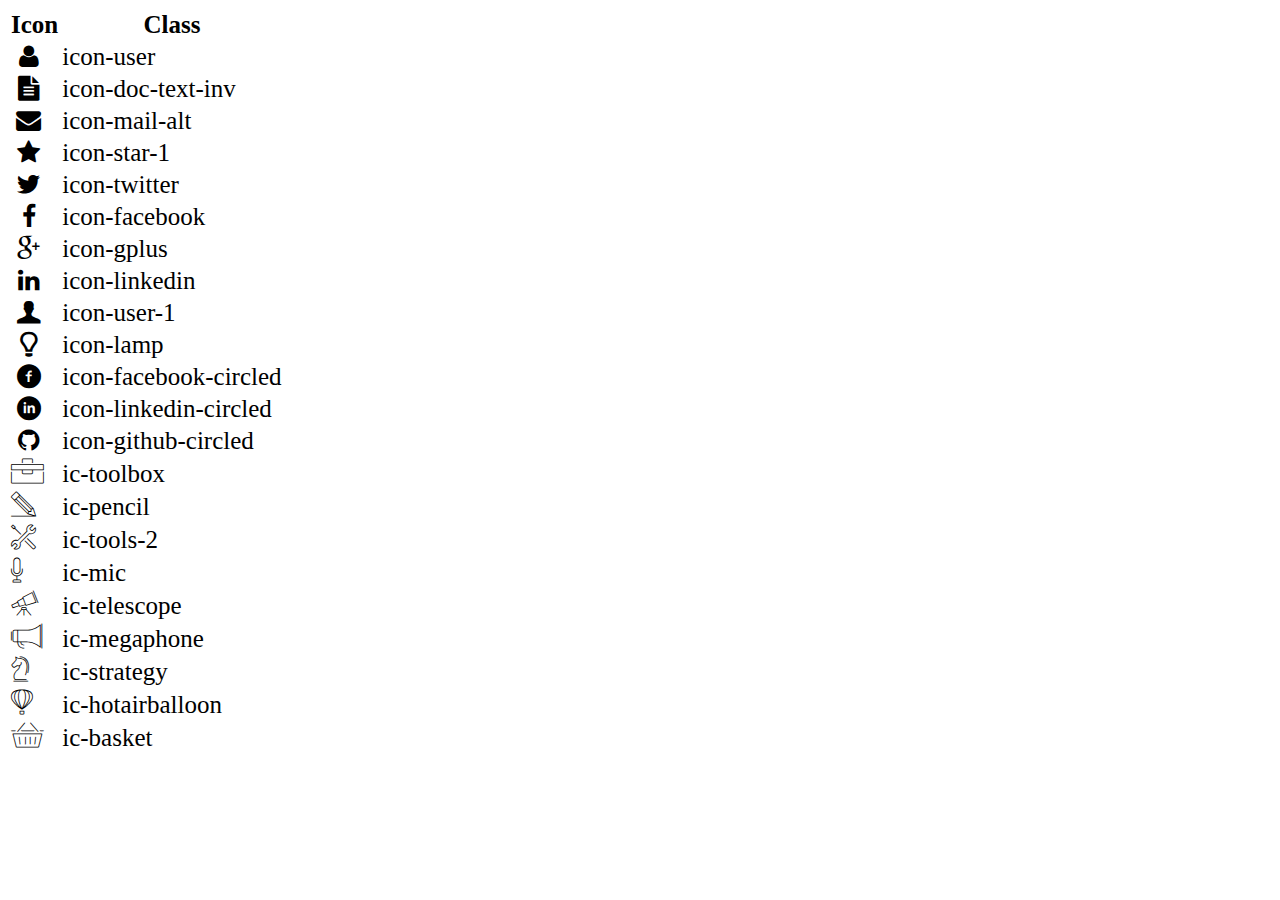
<file: icon-list.html>
<!DOCTYPE html>
<html lang="en">

<head>
    <meta charset="UTF-8">
    <meta http-equiv="X-UA-Compatible" content="IE=edge">
    <meta name="viewport" content="width=device-width, initial-scale=1.0">
    <link rel="stylesheet" href="css/font.css">
    <title>Icon List</title>
</head>

<body>
    <table style="font-size: 25px;">
        <thead>
            <tr>
                <th>Icon</th>
                <th>Class</th>
            </tr>
        </thead>
        <tbody>
            <tr>
                <td><i class="icon-user"></i></td>
                <td>icon-user</td>
            </tr>
            <tr>
                <td><i class="icon-doc-text-inv"></i></td>
                <td>icon-doc-text-inv</td>
            </tr>
            <tr>
                <td><i class="icon-mail-alt"></i></td>
                <td>icon-mail-alt</td>
            </tr>
            <tr>
                <td><i class="icon-star-1"></i></td>
                <td>icon-star-1</td>
            </tr>
            <tr>
                <td><i class="icon-twitter"></i></td>
                <td>icon-twitter</td>
            </tr>
            <tr>
                <td><i class="icon-facebook"></i></td>
                <td>icon-facebook</td>
            </tr>
            <tr>
                <td><i class="icon-gplus"></i></td>
                <td>icon-gplus</td>
            </tr>
            <tr>
                <td><i class="icon-linkedin"></i></td>
                <td>icon-linkedin</td>
            </tr>
            <tr>
                <td><i class="icon-user-1"></i></td>
                <td>icon-user-1</td>
            </tr>
            <tr>
                <td><i class="icon-lamp"></i></td>
                <td>icon-lamp</td>
            </tr>
            <tr>
                <td><i class="icon-facebook-circled"></i></td>
                <td>icon-facebook-circled</td>
            </tr>
            <tr>
                <td><i class="icon-linkedin-circled"></i></td>
                <td>icon-linkedin-circled</td>
            </tr>
            <tr>
                <td><i class="icon-github-circled"></i></td>
                <td>icon-github-circled</td>
            </tr>
            <tr>
                <td><i class="ic-toolbox"></i></td>
                <td>ic-toolbox</td>
            </tr>
            <tr>
                <td><i class="ic-pencil"></i></td>
                <td>ic-pencil</td>
            </tr>
            <tr>
                <td><i class="ic-tools-2"></i></td>
                <td>ic-tools-2</td>
            </tr>

            <tr>
                <td><i class="ic-mic"></i></td>
                <td>ic-mic</td>
            </tr>
            <tr>
                <td><i class="ic-telescope"></i></td>
                <td>ic-telescope</td>
            </tr>
            <tr>
                <td><i class="ic-megaphone"></i></td>
                <td>ic-megaphone</td>
            </tr>
            <tr>
                <td><i class="ic-strategy"></i></td>
                <td>ic-strategy</td>
            </tr>
            <tr>
                <td><i class="ic-hotairballoon"></i></td>
                <td>ic-hotairballoon</td>
            </tr>
            <tr>
                <td><i class="ic-basket"></i></td>
                <td>ic-basket</td>
            </tr>
        </tbody>
    </table>
</body>

</html>
</file>
<file: css/font.css>
@font-face {
	font-family: 'open_sanslight';
	src: url('../fonts/OpenSans-Light-webfont.eot');
	src: url('../fonts/OpenSans-Light-webfont.eot#iefix') format('embedded-opentype'),
		url('../fonts/OpenSans-Light-webfont.woff') format('woff'),
		url('../fonts/OpenSans-Light-webfont.ttf') format('truetype'),
		url('../fonts/OpenSans-Light-webfont.svg#open_sanslight') format('svg');
	font-weight: normal;
	font-style: normal;

}

@font-face {
	font-family: 'open_sansitalic';
	src: url('../fonts/OpenSans-Italic-webfont.eot');
	src: url('../fonts/OpenSans-Italic-webfont.eot#iefix') format('embedded-opentype'),
		url('../fonts/OpenSans-Italic-webfont.woff') format('woff'),
		url('../fonts/OpenSans-Italic-webfont.ttf') format('truetype'),
		url('../fonts/OpenSans-Italic-webfont.svg#open_sansitalic') format('svg');
	font-weight: normal;
	font-style: normal;

}

@font-face {
	font-family: 'open_sanssemibold';
	src: url('../fonts/OpenSans-Semibold-webfont.eot');
	src: url('../fonts/OpenSans-Semibold-webfont.eot#iefix') format('embedded-opentype'),
		url('../fonts/OpenSans-Semibold-webfont.woff') format('woff'),
		url('../fonts/OpenSans-Semibold-webfont.ttf') format('truetype'),
		url('../fonts/OpenSans-Semibold-webfont.svg#open_sanssemibold') format('svg');
	font-weight: normal;
	font-style: normal;

}


@font-face {
	font-family: 'open_sanslight_italic';
	src: url('../fonts/OpenSans-LightItalic-webfont.eot');
	src: url('../fonts/OpenSans-LightItalic-webfont.eot#iefix') format('embedded-opentype'),
		url('../fonts/OpenSans-LightItalic-webfont.woff') format('woff'),
		url('../fonts/OpenSans-LightItalic-webfont.ttf') format('truetype'),
		url('../fonts/OpenSans-LightItalic-webfont.svg#open_sanslight_italic') format('svg');
	font-weight: normal;
	font-style: normal;

}

@font-face {
	font-family: 'open_sansregular';
	src: url('../fonts/OpenSans-Regular-webfont.eot');
	src: url('../fonts/OpenSans-Regular-webfont.eot#iefix') format('embedded-opentype'),
		url('../fonts/OpenSans-Regular-webfont.woff') format('woff'),
		url('../fonts/OpenSans-Regular-webfont.ttf') format('truetype'),
		url('../fonts/OpenSans-Regular-webfont.svg#open_sansregular') format('svg');
	font-weight: normal;
	font-style: normal;

}


@font-face {
	font-family: 'fontello';
	src: url('../fonts/fontello.eot');
	src: url('../fonts/fontello.eot#iefix') format('embedded-opentype'),
		url('../fonts/fontello.woff') format('woff'),
		url('../fonts/fontello.ttf') format('truetype'),
		url('../fonts/fontello.svg#fontello') format('svg');
	font-weight: normal;
	font-style: normal;
}

[class^="icon-"]:before,
[class*=" icon-"]:before {
	font-family: "fontello";
	font-style: normal;
	font-weight: normal;
	speak: none;

	display: inline-block;
	text-decoration: inherit;
	width: 1em;
	margin-right: .2em;
	text-align: center;
	/* opacity: .8; */

	/* For safety - reset parent styles, that can break glyph codes*/
	font-variant: normal;
	text-transform: none;

	/* fix buttons height, for twitter bootstrap */
	line-height: 1em;

	/* Animation center compensation - margins should be symmetric */
	/* remove if not needed */
	margin-left: .2em;

	/* you can be more comfortable with increased icons size */
	/* font-size: 120%; */

	/* Font smoothing. That was taken from TWBS */
	-webkit-font-smoothing: antialiased;
	-moz-osx-font-smoothing: grayscale;

	/* Uncomment for 3D effect */
	/* text-shadow: 1px 1px 1px rgba(127, 127, 127, 0.3); */
}

.icon-emo-happy:before {
	content: '\e800';
}

/* '' */
.icon-emo-wink:before {
	content: '\e801';
}

/* '' */
.icon-emo-wink2:before {
	content: '\e802';
}

/* '' */
.icon-emo-unhappy:before {
	content: '\e803';
}

/* '' */
.icon-emo-sleep:before {
	content: '\e804';
}

/* '' */
.icon-emo-thumbsup:before {
	content: '\e805';
}

/* '' */
.icon-emo-devil:before {
	content: '\e806';
}

/* '' */
.icon-emo-surprised:before {
	content: '\e807';
}

/* '' */
.icon-emo-tongue:before {
	content: '\e808';
}

/* '' */
.icon-emo-coffee:before {
	content: '\e809';
}

/* '' */
.icon-emo-sunglasses:before {
	content: '\e80a';
}

/* '' */
.icon-emo-displeased:before {
	content: '\e80b';
}

/* '' */
.icon-emo-beer:before {
	content: '\e80c';
}

/* '' */
.icon-emo-grin:before {
	content: '\e80d';
}

/* '' */
.icon-emo-angry:before {
	content: '\e80e';
}

/* '' */
.icon-emo-saint:before {
	content: '\e80f';
}

/* '' */
.icon-emo-cry:before {
	content: '\e810';
}

/* '' */
.icon-emo-shoot:before {
	content: '\e811';
}

/* '' */
.icon-emo-squint:before {
	content: '\e812';
}

/* '' */
.icon-emo-laugh:before {
	content: '\e813';
}

/* '' */
.icon-spin1:before {
	content: '\e814';
}

/* '' */
.icon-spin2:before {
	content: '\e815';
}

/* '' */
.icon-spin3:before {
	content: '\e816';
}

/* '' */
.icon-spin4:before {
	content: '\e817';
}

/* '' */
.icon-spin5:before {
	content: '\e818';
}

/* '' */
.icon-spin6:before {
	content: '\e819';
}

/* '' */
.icon-firefox:before {
	content: '\e81a';
}

/* '' */
.icon-chrome:before {
	content: '\e81b';
}

/* '' */
.icon-opera:before {
	content: '\e81c';
}

/* '' */
.icon-ie:before {
	content: '\e81d';
}

/* '' */
.icon-crown:before {
	content: '\e81e';
}

/* '' */
.icon-crown-plus:before {
	content: '\e81f';
}

/* '' */
.icon-crown-minus:before {
	content: '\e820';
}

/* '' */
.icon-marquee:before {
	content: '\e821';
}

/* '' */
.icon-glass:before {
	content: '\e822';
}

/* '' */
.icon-music:before {
	content: '\e823';
}

/* '' */
.icon-search:before {
	content: '\e824';
}

/* '' */
.icon-mail:before {
	content: '\e825';
}

/* '' */
.icon-mail-alt:before {
	content: '\e826';
}

/* '' */
.icon-mail-squared:before {
	content: '\e827';
}

/* '' */
.icon-heart:before {
	content: '\e828';
}

/* '' */
.icon-heart-empty:before {
	content: '\e829';
}

/* '' */
.icon-star-1:before {
	content: '\e82a';
}

/* '' */
.icon-star-empty-1:before {
	content: '\e82b';
}

/* '' */
.icon-star-half:before {
	content: '\e82c';
}

/* '' */
.icon-star-half-alt:before {
	content: '\e82d';
}

/* '' */
.icon-user:before {
	content: '\e82e';
}

/* '' */
.icon-user-plus:before {
	content: '\e82f';
}

/* '' */
.icon-user-times:before {
	content: '\e830';
}

/* '' */
.icon-users:before {
	content: '\e831';
}

/* '' */
.icon-male:before {
	content: '\e832';
}

/* '' */
.icon-female:before {
	content: '\e833';
}

/* '' */
.icon-child:before {
	content: '\e834';
}

/* '' */
.icon-user-secret:before {
	content: '\e835';
}

/* '' */
.icon-video:before {
	content: '\e836';
}

/* '' */
.icon-videocam:before {
	content: '\e837';
}

/* '' */
.icon-picture:before {
	content: '\e838';
}

/* '' */
.icon-camera:before {
	content: '\e839';
}

/* '' */
.icon-camera-alt:before {
	content: '\e83a';
}

/* '' */
.icon-th-large:before {
	content: '\e83b';
}

/* '' */
.icon-th:before {
	content: '\e83c';
}

/* '' */
.icon-th-list:before {
	content: '\e83d';
}

/* '' */
.icon-ok:before {
	content: '\e83e';
}

/* '' */
.icon-ok-circled:before {
	content: '\e83f';
}

/* '' */
.icon-ok-circled2:before {
	content: '\e840';
}

/* '' */
.icon-ok-squared:before {
	content: '\e841';
}

/* '' */
.icon-cancel:before {
	content: '\e842';
}

/* '' */
.icon-cancel-circled:before {
	content: '\e843';
}

/* '' */
.icon-cancel-circled2:before {
	content: '\e844';
}

/* '' */
.icon-plus:before {
	content: '\e845';
}

/* '' */
.icon-plus-circled:before {
	content: '\e846';
}

/* '' */
.icon-plus-squared:before {
	content: '\e847';
}

/* '' */
.icon-plus-squared-alt:before {
	content: '\e848';
}

/* '' */
.icon-minus:before {
	content: '\e849';
}

/* '' */
.icon-minus-circled:before {
	content: '\e84a';
}

/* '' */
.icon-minus-squared:before {
	content: '\e84b';
}

/* '' */
.icon-minus-squared-alt:before {
	content: '\e84c';
}

/* '' */
.icon-help:before {
	content: '\e84d';
}

/* '' */
.icon-help-circled:before {
	content: '\e84e';
}

/* '' */
.icon-info-circled:before {
	content: '\e84f';
}

/* '' */
.icon-info:before {
	content: '\e850';
}

/* '' */
.icon-home:before {
	content: '\e851';
}

/* '' */
.icon-link:before {
	content: '\e852';
}

/* '' */
.icon-unlink:before {
	content: '\e853';
}

/* '' */
.icon-link-ext:before {
	content: '\e854';
}

/* '' */
.icon-link-ext-alt:before {
	content: '\e855';
}

/* '' */
.icon-attach:before {
	content: '\e856';
}

/* '' */
.icon-lock:before {
	content: '\e857';
}

/* '' */
.icon-lock-open:before {
	content: '\e858';
}

/* '' */
.icon-lock-open-alt:before {
	content: '\e859';
}

/* '' */
.icon-pin:before {
	content: '\e85a';
}

/* '' */
.icon-eye:before {
	content: '\e85b';
}

/* '' */
.icon-eye-off:before {
	content: '\e85c';
}

/* '' */
.icon-tag-1:before {
	content: '\e85d';
}

/* '' */
.icon-tags:before {
	content: '\e85e';
}

/* '' */
.icon-bookmark:before {
	content: '\e85f';
}

/* '' */
.icon-bookmark-empty:before {
	content: '\e860';
}

/* '' */
.icon-flag:before {
	content: '\e861';
}

/* '' */
.icon-flag-empty:before {
	content: '\e862';
}

/* '' */
.icon-flag-checkered:before {
	content: '\e863';
}

/* '' */
.icon-thumbs-up:before {
	content: '\e864';
}

/* '' */
.icon-thumbs-down:before {
	content: '\e865';
}

/* '' */
.icon-thumbs-up-alt:before {
	content: '\e866';
}

/* '' */
.icon-thumbs-down-alt:before {
	content: '\e867';
}

/* '' */
.icon-download:before {
	content: '\e868';
}

/* '' */
.icon-upload:before {
	content: '\e869';
}

/* '' */
.icon-download-cloud:before {
	content: '\e86a';
}

/* '' */
.icon-upload-cloud:before {
	content: '\e86b';
}

/* '' */
.icon-reply:before {
	content: '\e86c';
}

/* '' */
.icon-reply-all:before {
	content: '\e86d';
}

/* '' */
.icon-forward:before {
	content: '\e86e';
}

/* '' */
.icon-quote-left:before {
	content: '\e86f';
}

/* '' */
.icon-quote-right:before {
	content: '\e870';
}

/* '' */
.icon-code:before {
	content: '\e871';
}

/* '' */
.icon-export:before {
	content: '\e872';
}

/* '' */
.icon-export-alt:before {
	content: '\e873';
}

/* '' */
.icon-share:before {
	content: '\e874';
}

/* '' */
.icon-share-squared:before {
	content: '\e875';
}

/* '' */
.icon-pencil:before {
	content: '\e876';
}

/* '' */
.icon-pencil-squared:before {
	content: '\e877';
}

/* '' */
.icon-edit:before {
	content: '\e878';
}

/* '' */
.icon-print:before {
	content: '\e879';
}

/* '' */
.icon-retweet:before {
	content: '\e87a';
}

/* '' */
.icon-keyboard:before {
	content: '\e87b';
}

/* '' */
.icon-gamepad:before {
	content: '\e87c';
}

/* '' */
.icon-comment:before {
	content: '\e87d';
}

/* '' */
.icon-chat:before {
	content: '\e87e';
}

/* '' */
.icon-comment-empty:before {
	content: '\e87f';
}

/* '' */
.icon-chat-empty:before {
	content: '\e880';
}

/* '' */
.icon-bell:before {
	content: '\e881';
}

/* '' */
.icon-bell-alt:before {
	content: '\e882';
}

/* '' */
.icon-bell-off:before {
	content: '\e883';
}

/* '' */
.icon-bell-off-empty:before {
	content: '\e884';
}

/* '' */
.icon-attention-alt:before {
	content: '\e885';
}

/* '' */
.icon-attention:before {
	content: '\e886';
}

/* '' */
.icon-attention-circled:before {
	content: '\e887';
}

/* '' */
.icon-location:before {
	content: '\e888';
}

/* '' */
.icon-direction:before {
	content: '\e889';
}

/* '' */
.icon-compass:before {
	content: '\e88a';
}

/* '' */
.icon-trash:before {
	content: '\e88b';
}

/* '' */
.icon-trash-empty:before {
	content: '\e88c';
}

/* '' */
.icon-doc:before {
	content: '\e88d';
}

/* '' */
.icon-docs:before {
	content: '\e88e';
}

/* '' */
.icon-doc-text:before {
	content: '\e88f';
}

/* '' */
.icon-doc-inv:before {
	content: '\e890';
}

/* '' */
.icon-doc-text-inv:before {
	content: '\e891';
}

/* '' */
.icon-file-pdf:before {
	content: '\e892';
}

/* '' */
.icon-file-word:before {
	content: '\e893';
}

/* '' */
.icon-file-excel:before {
	content: '\e894';
}

/* '' */
.icon-file-powerpoint:before {
	content: '\e895';
}

/* '' */
.icon-file-image:before {
	content: '\e896';
}

/* '' */
.icon-file-archive:before {
	content: '\e897';
}

/* '' */
.icon-file-audio:before {
	content: '\e898';
}

/* '' */
.icon-file-video:before {
	content: '\e899';
}

/* '' */
.icon-file-code:before {
	content: '\e89a';
}

/* '' */
.icon-folder:before {
	content: '\e89b';
}

/* '' */
.icon-folder-open:before {
	content: '\e89c';
}

/* '' */
.icon-folder-empty:before {
	content: '\e89d';
}

/* '' */
.icon-folder-open-empty:before {
	content: '\e89e';
}

/* '' */
.icon-box:before {
	content: '\e89f';
}

/* '' */
.icon-rss:before {
	content: '\e8a0';
}

/* '' */
.icon-rss-squared:before {
	content: '\e8a1';
}

/* '' */
.icon-phone:before {
	content: '\e8a2';
}

/* '' */
.icon-phone-squared:before {
	content: '\e8a3';
}

/* '' */
.icon-fax:before {
	content: '\e8a4';
}

/* '' */
.icon-menu:before {
	content: '\e8a5';
}

/* '' */
.icon-cog:before {
	content: '\e8a6';
}

/* '' */
.icon-cog-alt:before {
	content: '\e8a7';
}

/* '' */
.icon-wrench:before {
	content: '\e8a8';
}

/* '' */
.icon-sliders:before {
	content: '\e8a9';
}

/* '' */
.icon-basket:before {
	content: '\e8aa';
}

/* '' */
.icon-cart-plus:before {
	content: '\e8ab';
}

/* '' */
.icon-cart-arrow-down:before {
	content: '\e8ac';
}

/* '' */
.icon-calendar:before {
	content: '\e8ad';
}

/* '' */
.icon-calendar-empty:before {
	content: '\e8ae';
}

/* '' */
.icon-login:before {
	content: '\e8af';
}

/* '' */
.icon-logout:before {
	content: '\e8b0';
}

/* '' */
.icon-mic:before {
	content: '\e8b1';
}

/* '' */
.icon-mute:before {
	content: '\e8b2';
}

/* '' */
.icon-volume-off:before {
	content: '\e8b3';
}

/* '' */
.icon-volume-down:before {
	content: '\e8b4';
}

/* '' */
.icon-volume-up:before {
	content: '\e8b5';
}

/* '' */
.icon-headphones:before {
	content: '\e8b6';
}

/* '' */
.icon-clock:before {
	content: '\e8b7';
}

/* '' */
.icon-lightbulb:before {
	content: '\e8b8';
}

/* '' */
.icon-block:before {
	content: '\e8b9';
}

/* '' */
.icon-resize-full:before {
	content: '\e8ba';
}

/* '' */
.icon-resize-full-alt:before {
	content: '\e8bb';
}

/* '' */
.icon-resize-small:before {
	content: '\e8bc';
}

/* '' */
.icon-resize-vertical:before {
	content: '\e8bd';
}

/* '' */
.icon-resize-horizontal:before {
	content: '\e8be';
}

/* '' */
.icon-move:before {
	content: '\e8bf';
}

/* '' */
.icon-zoom-in:before {
	content: '\e8c0';
}

/* '' */
.icon-zoom-out:before {
	content: '\e8c1';
}

/* '' */
.icon-down-circled2:before {
	content: '\e8c2';
}

/* '' */
.icon-up-circled2:before {
	content: '\e8c3';
}

/* '' */
.icon-left-circled2:before {
	content: '\e8c4';
}

/* '' */
.icon-right-circled2:before {
	content: '\e8c5';
}

/* '' */
.icon-down-dir:before {
	content: '\e8c6';
}

/* '' */
.icon-up-dir:before {
	content: '\e8c7';
}

/* '' */
.icon-left-dir:before {
	content: '\e8c8';
}

/* '' */
.icon-right-dir:before {
	content: '\e8c9';
}

/* '' */
.icon-down-open:before {
	content: '\e8ca';
}

/* '' */
.icon-left-open:before {
	content: '\e8cb';
}

/* '' */
.icon-right-open:before {
	content: '\e8cc';
}

/* '' */
.icon-up-open:before {
	content: '\e8cd';
}

/* '' */
.icon-angle-left:before {
	content: '\e8ce';
}

/* '' */
.icon-angle-right:before {
	content: '\e8cf';
}

/* '' */
.icon-angle-up:before {
	content: '\e8d0';
}

/* '' */
.icon-angle-down:before {
	content: '\e8d1';
}

/* '' */
.icon-angle-circled-left:before {
	content: '\e8d2';
}

/* '' */
.icon-angle-circled-right:before {
	content: '\e8d3';
}

/* '' */
.icon-angle-circled-up:before {
	content: '\e8d4';
}

/* '' */
.icon-angle-circled-down:before {
	content: '\e8d5';
}

/* '' */
.icon-angle-double-left:before {
	content: '\e8d6';
}

/* '' */
.icon-angle-double-right:before {
	content: '\e8d7';
}

/* '' */
.icon-angle-double-up:before {
	content: '\e8d8';
}

/* '' */
.icon-angle-double-down:before {
	content: '\e8d9';
}

/* '' */
.icon-down:before {
	content: '\e8da';
}

/* '' */
.icon-left:before {
	content: '\e8db';
}

/* '' */
.icon-right:before {
	content: '\e8dc';
}

/* '' */
.icon-up:before {
	content: '\e8dd';
}

/* '' */
.icon-down-big:before {
	content: '\e8de';
}

/* '' */
.icon-left-big:before {
	content: '\e8df';
}

/* '' */
.icon-right-big:before {
	content: '\e8e0';
}

/* '' */
.icon-up-big:before {
	content: '\e8e1';
}

/* '' */
.icon-right-hand:before {
	content: '\e8e2';
}

/* '' */
.icon-left-hand:before {
	content: '\e8e3';
}

/* '' */
.icon-up-hand:before {
	content: '\e8e4';
}

/* '' */
.icon-down-hand:before {
	content: '\e8e5';
}

/* '' */
.icon-left-circled:before {
	content: '\e8e6';
}

/* '' */
.icon-right-circled:before {
	content: '\e8e7';
}

/* '' */
.icon-up-circled:before {
	content: '\e8e8';
}

/* '' */
.icon-down-circled:before {
	content: '\e8e9';
}

/* '' */
.icon-cw:before {
	content: '\e8ea';
}

/* '' */
.icon-ccw:before {
	content: '\e8eb';
}

/* '' */
.icon-arrows-cw:before {
	content: '\e8ec';
}

/* '' */
.icon-level-up:before {
	content: '\e8ed';
}

/* '' */
.icon-level-down:before {
	content: '\e8ee';
}

/* '' */
.icon-shuffle:before {
	content: '\e8ef';
}

/* '' */
.icon-exchange:before {
	content: '\e8f0';
}

/* '' */
.icon-history:before {
	content: '\e8f1';
}

/* '' */
.icon-expand:before {
	content: '\e8f2';
}

/* '' */
.icon-collapse:before {
	content: '\e8f3';
}

/* '' */
.icon-expand-right:before {
	content: '\e8f4';
}

/* '' */
.icon-collapse-left:before {
	content: '\e8f5';
}

/* '' */
.icon-play:before {
	content: '\e8f6';
}

/* '' */
.icon-play-circled:before {
	content: '\e8f7';
}

/* '' */
.icon-play-circled2:before {
	content: '\e8f8';
}

/* '' */
.icon-stop:before {
	content: '\e8f9';
}

/* '' */
.icon-pause:before {
	content: '\e8fa';
}

/* '' */
.icon-to-end:before {
	content: '\e8fb';
}

/* '' */
.icon-to-end-alt:before {
	content: '\e8fc';
}

/* '' */
.icon-to-start:before {
	content: '\e8fd';
}

/* '' */
.icon-to-start-alt:before {
	content: '\e8fe';
}

/* '' */
.icon-fast-fw:before {
	content: '\e8ff';
}

/* '' */
.icon-fast-bw:before {
	content: '\e900';
}

/* '' */
.icon-eject:before {
	content: '\e901';
}

/* '' */
.icon-target:before {
	content: '\e902';
}

/* '' */
.icon-signal:before {
	content: '\e903';
}

/* '' */
.icon-wifi:before {
	content: '\e904';
}

/* '' */
.icon-award:before {
	content: '\e905';
}

/* '' */
.icon-desktop:before {
	content: '\e906';
}

/* '' */
.icon-laptop:before {
	content: '\e907';
}

/* '' */
.icon-tablet:before {
	content: '\e908';
}

/* '' */
.icon-mobile:before {
	content: '\e909';
}

/* '' */
.icon-inbox:before {
	content: '\e90a';
}

/* '' */
.icon-globe:before {
	content: '\e90b';
}

/* '' */
.icon-sun:before {
	content: '\e90c';
}

/* '' */
.icon-cloud:before {
	content: '\e90d';
}

/* '' */
.icon-flash:before {
	content: '\e90e';
}

/* '' */
.icon-moon:before {
	content: '\e90f';
}

/* '' */
.icon-umbrella-1:before {
	content: '\e910';
}

/* '' */
.icon-flight:before {
	content: '\e911';
}

/* '' */
.icon-fighter-jet:before {
	content: '\e912';
}

/* '' */
.icon-paper-plane:before {
	content: '\e913';
}

/* '' */
.icon-paper-plane-empty:before {
	content: '\e914';
}

/* '' */
.icon-space-shuttle:before {
	content: '\e915';
}

/* '' */
.icon-leaf:before {
	content: '\e916';
}

/* '' */
.icon-font:before {
	content: '\e917';
}

/* '' */
.icon-bold:before {
	content: '\e918';
}

/* '' */
.icon-medium:before {
	content: '\e919';
}

/* '' */
.icon-italic:before {
	content: '\e91a';
}

/* '' */
.icon-header:before {
	content: '\e91b';
}

/* '' */
.icon-paragraph:before {
	content: '\e91c';
}

/* '' */
.icon-text-height:before {
	content: '\e91d';
}

/* '' */
.icon-text-width:before {
	content: '\e91e';
}

/* '' */
.icon-align-left:before {
	content: '\e91f';
}

/* '' */
.icon-align-center:before {
	content: '\e920';
}

/* '' */
.icon-align-right:before {
	content: '\e921';
}

/* '' */
.icon-align-justify:before {
	content: '\e922';
}

/* '' */
.icon-list:before {
	content: '\e923';
}

/* '' */
.icon-indent-left:before {
	content: '\e924';
}

/* '' */
.icon-indent-right:before {
	content: '\e925';
}

/* '' */
.icon-list-bullet:before {
	content: '\e926';
}

/* '' */
.icon-list-numbered:before {
	content: '\e927';
}

/* '' */
.icon-strike:before {
	content: '\e928';
}

/* '' */
.icon-underline:before {
	content: '\e929';
}

/* '' */
.icon-superscript:before {
	content: '\e92a';
}

/* '' */
.icon-subscript:before {
	content: '\e92b';
}

/* '' */
.icon-table:before {
	content: '\e92c';
}

/* '' */
.icon-columns:before {
	content: '\e92d';
}

/* '' */
.icon-crop:before {
	content: '\e92e';
}

/* '' */
.icon-scissors:before {
	content: '\e92f';
}

/* '' */
.icon-paste:before {
	content: '\e930';
}

/* '' */
.icon-briefcase:before {
	content: '\e931';
}

/* '' */
.icon-suitcase:before {
	content: '\e932';
}

/* '' */
.icon-ellipsis:before {
	content: '\e933';
}

/* '' */
.icon-ellipsis-vert:before {
	content: '\e934';
}

/* '' */
.icon-off:before {
	content: '\e935';
}

/* '' */
.icon-road:before {
	content: '\e936';
}

/* '' */
.icon-list-alt:before {
	content: '\e937';
}

/* '' */
.icon-qrcode:before {
	content: '\e938';
}

/* '' */
.icon-barcode:before {
	content: '\e939';
}

/* '' */
.icon-book:before {
	content: '\e93a';
}

/* '' */
.icon-ajust:before {
	content: '\e93b';
}

/* '' */
.icon-tint:before {
	content: '\e93c';
}

/* '' */
.icon-toggle-off:before {
	content: '\e93d';
}

/* '' */
.icon-toggle-on:before {
	content: '\e93e';
}

/* '' */
.icon-check:before {
	content: '\e93f';
}

/* '' */
.icon-check-empty:before {
	content: '\e940';
}

/* '' */
.icon-circle:before {
	content: '\e941';
}

/* '' */
.icon-circle-empty:before {
	content: '\e942';
}

/* '' */
.icon-circle-thin:before {
	content: '\e943';
}

/* '' */
.icon-circle-notch:before {
	content: '\e944';
}

/* '' */
.icon-dot-circled:before {
	content: '\e945';
}

/* '' */
.icon-asterisk:before {
	content: '\e946';
}

/* '' */
.icon-gift:before {
	content: '\e947';
}

/* '' */
.icon-fire:before {
	content: '\e948';
}

/* '' */
.icon-magnet:before {
	content: '\e949';
}

/* '' */
.icon-chart-bar:before {
	content: '\e94a';
}

/* '' */
.icon-chart-area:before {
	content: '\e94b';
}

/* '' */
.icon-chart-pie:before {
	content: '\e94c';
}

/* '' */
.icon-chart-line:before {
	content: '\e94d';
}

/* '' */
.icon-ticket:before {
	content: '\e94e';
}

/* '' */
.icon-credit-card:before {
	content: '\e94f';
}

/* '' */
.icon-floppy:before {
	content: '\e950';
}

/* '' */
.icon-megaphone:before {
	content: '\e951';
}

/* '' */
.icon-hdd:before {
	content: '\e952';
}

/* '' */
.icon-key:before {
	content: '\e953';
}

/* '' */
.icon-fork:before {
	content: '\e954';
}

/* '' */
.icon-rocket:before {
	content: '\e955';
}

/* '' */
.icon-bug:before {
	content: '\e956';
}

/* '' */
.icon-certificate:before {
	content: '\e957';
}

/* '' */
.icon-tasks:before {
	content: '\e958';
}

/* '' */
.icon-filter:before {
	content: '\e959';
}

/* '' */
.icon-beaker:before {
	content: '\e95a';
}

/* '' */
.icon-magic:before {
	content: '\e95b';
}

/* '' */
.icon-cab:before {
	content: '\e95c';
}

/* '' */
.icon-taxi:before {
	content: '\e95d';
}

/* '' */
.icon-truck:before {
	content: '\e95e';
}

/* '' */
.icon-bus:before {
	content: '\e95f';
}

/* '' */
.icon-bicycle:before {
	content: '\e960';
}

/* '' */
.icon-motorcycle:before {
	content: '\e961';
}

/* '' */
.icon-train:before {
	content: '\e962';
}

/* '' */
.icon-subway:before {
	content: '\e963';
}

/* '' */
.icon-ship:before {
	content: '\e964';
}

/* '' */
.icon-money:before {
	content: '\e965';
}

/* '' */
.icon-euro:before {
	content: '\e966';
}

/* '' */
.icon-pound:before {
	content: '\e967';
}

/* '' */
.icon-dollar:before {
	content: '\e968';
}

/* '' */
.icon-rupee:before {
	content: '\e969';
}

/* '' */
.icon-yen:before {
	content: '\e96a';
}

/* '' */
.icon-rouble:before {
	content: '\e96b';
}

/* '' */
.icon-shekel:before {
	content: '\e96c';
}

/* '' */
.icon-try:before {
	content: '\e96d';
}

/* '' */
.icon-won:before {
	content: '\e96e';
}

/* '' */
.icon-bitcoin:before {
	content: '\e96f';
}

/* '' */
.icon-viacoin:before {
	content: '\e970';
}

/* '' */
.icon-sort:before {
	content: '\e971';
}

/* '' */
.icon-sort-down:before {
	content: '\e972';
}

/* '' */
.icon-sort-up:before {
	content: '\e973';
}

/* '' */
.icon-sort-alt-up:before {
	content: '\e974';
}

/* '' */
.icon-sort-alt-down:before {
	content: '\e975';
}

/* '' */
.icon-sort-name-up:before {
	content: '\e976';
}

/* '' */
.icon-sort-name-down:before {
	content: '\e977';
}

/* '' */
.icon-sort-number-up:before {
	content: '\e978';
}

/* '' */
.icon-sort-number-down:before {
	content: '\e979';
}

/* '' */
.icon-hammer:before {
	content: '\e97a';
}

/* '' */
.icon-gauge:before {
	content: '\e97b';
}

/* '' */
.icon-sitemap:before {
	content: '\e97c';
}

/* '' */
.icon-spinner:before {
	content: '\e97d';
}

/* '' */
.icon-coffee:before {
	content: '\e97e';
}

/* '' */
.icon-food:before {
	content: '\e97f';
}

/* '' */
.icon-beer:before {
	content: '\e980';
}

/* '' */
.icon-user-md:before {
	content: '\e981';
}

/* '' */
.icon-stethoscope:before {
	content: '\e982';
}

/* '' */
.icon-heartbeat:before {
	content: '\e983';
}

/* '' */
.icon-ambulance:before {
	content: '\e984';
}

/* '' */
.icon-medkit:before {
	content: '\e985';
}

/* '' */
.icon-h-sigh:before {
	content: '\e986';
}

/* '' */
.icon-bed:before {
	content: '\e987';
}

/* '' */
.icon-hospital:before {
	content: '\e988';
}

/* '' */
.icon-building:before {
	content: '\e989';
}

/* '' */
.icon-building-filled:before {
	content: '\e98a';
}

/* '' */
.icon-bank:before {
	content: '\e98b';
}

/* '' */
.icon-smile:before {
	content: '\e98c';
}

/* '' */
.icon-frown:before {
	content: '\e98d';
}

/* '' */
.icon-meh:before {
	content: '\e98e';
}

/* '' */
.icon-anchor:before {
	content: '\e98f';
}

/* '' */
.icon-terminal:before {
	content: '\e990';
}

/* '' */
.icon-eraser:before {
	content: '\e991';
}

/* '' */
.icon-puzzle:before {
	content: '\e992';
}

/* '' */
.icon-shield:before {
	content: '\e993';
}

/* '' */
.icon-extinguisher:before {
	content: '\e994';
}

/* '' */
.icon-bullseye:before {
	content: '\e995';
}

/* '' */
.icon-wheelchair:before {
	content: '\e996';
}

/* '' */
.icon-language:before {
	content: '\e997';
}

/* '' */
.icon-graduation-cap:before {
	content: '\e998';
}

/* '' */
.icon-paw:before {
	content: '\e999';
}

/* '' */
.icon-spoon:before {
	content: '\e99a';
}

/* '' */
.icon-cube:before {
	content: '\e99b';
}

/* '' */
.icon-cubes:before {
	content: '\e99c';
}

/* '' */
.icon-recycle:before {
	content: '\e99d';
}

/* '' */
.icon-tree:before {
	content: '\e99e';
}

/* '' */
.icon-database:before {
	content: '\e99f';
}

/* '' */
.icon-server:before {
	content: '\e9a0';
}

/* '' */
.icon-lifebuoy:before {
	content: '\e9a1';
}

/* '' */
.icon-rebel:before {
	content: '\e9a2';
}

/* '' */
.icon-empire:before {
	content: '\e9a3';
}

/* '' */
.icon-bomb:before {
	content: '\e9a4';
}

/* '' */
.icon-soccer-ball:before {
	content: '\e9a5';
}

/* '' */
.icon-tty:before {
	content: '\e9a6';
}

/* '' */
.icon-binoculars:before {
	content: '\e9a7';
}

/* '' */
.icon-plug:before {
	content: '\e9a8';
}

/* '' */
.icon-newspaper:before {
	content: '\e9a9';
}

/* '' */
.icon-calc:before {
	content: '\e9aa';
}

/* '' */
.icon-copyright:before {
	content: '\e9ab';
}

/* '' */
.icon-at:before {
	content: '\e9ac';
}

/* '' */
.icon-eyedropper:before {
	content: '\e9ad';
}

/* '' */
.icon-brush:before {
	content: '\e9ae';
}

/* '' */
.icon-birthday:before {
	content: '\e9af';
}

/* '' */
.icon-diamond:before {
	content: '\e9b0';
}

/* '' */
.icon-street-view:before {
	content: '\e9b1';
}

/* '' */
.icon-venus:before {
	content: '\e9b2';
}

/* '' */
.icon-mars:before {
	content: '\e9b3';
}

/* '' */
.icon-mercury:before {
	content: '\e9b4';
}

/* '' */
.icon-transgender:before {
	content: '\e9b5';
}

/* '' */
.icon-transgender-alt:before {
	content: '\e9b6';
}

/* '' */
.icon-venus-double:before {
	content: '\e9b7';
}

/* '' */
.icon-mars-double:before {
	content: '\e9b8';
}

/* '' */
.icon-venus-mars:before {
	content: '\e9b9';
}

/* '' */
.icon-mars-stroke:before {
	content: '\e9ba';
}

/* '' */
.icon-mars-stroke-v:before {
	content: '\e9bb';
}

/* '' */
.icon-mars-stroke-h:before {
	content: '\e9bc';
}

/* '' */
.icon-neuter:before {
	content: '\e9bd';
}

/* '' */
.icon-cc-visa:before {
	content: '\e9be';
}

/* '' */
.icon-cc-mastercard:before {
	content: '\e9bf';
}

/* '' */
.icon-cc-discover:before {
	content: '\e9c0';
}

/* '' */
.icon-cc-amex:before {
	content: '\e9c1';
}

/* '' */
.icon-cc-paypal:before {
	content: '\e9c2';
}

/* '' */
.icon-cc-stripe:before {
	content: '\e9c3';
}

/* '' */
.icon-adn:before {
	content: '\e9c4';
}

/* '' */
.icon-android:before {
	content: '\e9c5';
}

/* '' */
.icon-angellist:before {
	content: '\e9c6';
}

/* '' */
.icon-apple:before {
	content: '\e9c7';
}

/* '' */
.icon-behance:before {
	content: '\e9c8';
}

/* '' */
.icon-behance-squared:before {
	content: '\e9c9';
}

/* '' */
.icon-bitbucket:before {
	content: '\e9ca';
}

/* '' */
.icon-bitbucket-squared:before {
	content: '\e9cb';
}

/* '' */
.icon-buysellads:before {
	content: '\e9cc';
}

/* '' */
.icon-cc:before {
	content: '\e9cd';
}

/* '' */
.icon-codeopen:before {
	content: '\e9ce';
}

/* '' */
.icon-connectdevelop:before {
	content: '\e9cf';
}

/* '' */
.icon-css3:before {
	content: '\e9d0';
}

/* '' */
.icon-dashcube:before {
	content: '\e9d1';
}

/* '' */
.icon-delicious:before {
	content: '\e9d2';
}

/* '' */
.icon-deviantart:before {
	content: '\e9d3';
}

/* '' */
.icon-digg:before {
	content: '\e9d4';
}

/* '' */
.icon-dribbble:before {
	content: '\e9d5';
}

/* '' */
.icon-dropbox:before {
	content: '\e9d6';
}

/* '' */
.icon-drupal:before {
	content: '\e9d7';
}

/* '' */
.icon-facebook:before {
	content: '\e9d8';
}

/* '' */
.icon-facebook-squared:before {
	content: '\e9d9';
}

/* '' */
.icon-facebook-official:before {
	content: '\e9da';
}

/* '' */
.icon-flickr:before {
	content: '\e9db';
}

/* '' */
.icon-forumbee:before {
	content: '\e9dc';
}

/* '' */
.icon-foursquare:before {
	content: '\e9dd';
}

/* '' */
.icon-git-squared:before {
	content: '\e9de';
}

/* '' */
.icon-git:before {
	content: '\e9df';
}

/* '' */
.icon-github:before {
	content: '\e9e0';
}

/* '' */
.icon-github-squared:before {
	content: '\e9e1';
}

/* '' */
.icon-github-circled:before {
	content: '\e9e2';
}

/* '' */
.icon-gittip:before {
	content: '\e9e3';
}

/* '' */
.icon-google:before {
	content: '\e9e4';
}

/* '' */
.icon-gplus:before {
	content: '\e9e5';
}

/* '' */
.icon-gplus-squared:before {
	content: '\e9e6';
}

/* '' */
.icon-gwallet:before {
	content: '\e9e7';
}

/* '' */
.icon-hacker-news:before {
	content: '\e9e8';
}

/* '' */
.icon-html5:before {
	content: '\e9e9';
}

/* '' */
.icon-instagram:before {
	content: '\e9ea';
}

/* '' */
.icon-ioxhost:before {
	content: '\e9eb';
}

/* '' */
.icon-joomla:before {
	content: '\e9ec';
}

/* '' */
.icon-jsfiddle:before {
	content: '\e9ed';
}

/* '' */
.icon-lastfm:before {
	content: '\e9ee';
}

/* '' */
.icon-lastfm-squared:before {
	content: '\e9ef';
}

/* '' */
.icon-leanpub:before {
	content: '\e9f0';
}

/* '' */
.icon-linkedin-squared:before {
	content: '\e9f1';
}

/* '' */
.icon-linux:before {
	content: '\e9f2';
}

/* '' */
.icon-linkedin:before {
	content: '\e9f3';
}

/* '' */
.icon-maxcdn:before {
	content: '\e9f4';
}

/* '' */
.icon-meanpath:before {
	content: '\e9f5';
}

/* '' */
.icon-openid:before {
	content: '\e9f6';
}

/* '' */
.icon-pagelines:before {
	content: '\e9f7';
}

/* '' */
.icon-paypal:before {
	content: '\e9f8';
}

/* '' */
.icon-pied-piper-squared:before {
	content: '\e9f9';
}

/* '' */
.icon-pied-piper-alt:before {
	content: '\e9fa';
}

/* '' */
.icon-pinterest:before {
	content: '\e9fb';
}

/* '' */
.icon-pinterest-circled:before {
	content: '\e9fc';
}

/* '' */
.icon-pinterest-squared:before {
	content: '\e9fd';
}

/* '' */
.icon-qq:before {
	content: '\e9fe';
}

/* '' */
.icon-reddit:before {
	content: '\e9ff';
}

/* '' */
.icon-reddit-squared:before {
	content: '\ea00';
}

/* '' */
.icon-renren:before {
	content: '\ea01';
}

/* '' */
.icon-sellsy:before {
	content: '\ea02';
}

/* '' */
.icon-shirtsinbulk:before {
	content: '\ea03';
}

/* '' */
.icon-simplybuilt:before {
	content: '\ea04';
}

/* '' */
.icon-skyatlas:before {
	content: '\ea05';
}

/* '' */
.icon-skype:before {
	content: '\ea06';
}

/* '' */
.icon-slack:before {
	content: '\ea07';
}

/* '' */
.icon-slideshare:before {
	content: '\ea08';
}

/* '' */
.icon-soundcloud:before {
	content: '\ea09';
}

/* '' */
.icon-spotify:before {
	content: '\ea0a';
}

/* '' */
.icon-stackexchange:before {
	content: '\ea0b';
}

/* '' */
.icon-stackoverflow:before {
	content: '\ea0c';
}

/* '' */
.icon-steam:before {
	content: '\ea0d';
}

/* '' */
.icon-steam-squared:before {
	content: '\ea0e';
}

/* '' */
.icon-stumbleupon:before {
	content: '\ea0f';
}

/* '' */
.icon-stumbleupon-circled:before {
	content: '\ea10';
}

/* '' */
.icon-tencent-weibo:before {
	content: '\ea11';
}

/* '' */
.icon-trello:before {
	content: '\ea12';
}

/* '' */
.icon-tumblr:before {
	content: '\ea13';
}

/* '' */
.icon-tumblr-squared:before {
	content: '\ea14';
}

/* '' */
.icon-twitch:before {
	content: '\ea15';
}

/* '' */
.icon-note:before {
	content: '\ea16';
}

/* '' */
.icon-note-beamed:before {
	content: '\ea17';
}

/* '' */
.icon-music-1:before {
	content: '\ea18';
}

/* '' */
.icon-search-1:before {
	content: '\ea19';
}

/* '' */
.icon-flashlight:before {
	content: '\ea1a';
}

/* '' */
.icon-mail-1:before {
	content: '\ea1b';
}

/* '' */
.icon-heart-1:before {
	content: '\ea1c';
}

/* '' */
.icon-heart-empty-1:before {
	content: '\ea1d';
}

/* '' */
.icon-star:before {
	content: '\ea1e';
}

/* '' */
.icon-star-empty:before {
	content: '\ea1f';
}

/* '' */
.icon-user-1:before {
	content: '\ea20';
}

/* '' */
.icon-users-1:before {
	content: '\ea21';
}

/* '' */
.icon-user-add:before {
	content: '\ea22';
}

/* '' */
.icon-video-1:before {
	content: '\ea23';
}

/* '' */
.icon-picture-1:before {
	content: '\ea24';
}

/* '' */
.icon-camera-1:before {
	content: '\ea25';
}

/* '' */
.icon-layout:before {
	content: '\ea26';
}

/* '' */
.icon-menu-1:before {
	content: '\ea27';
}

/* '' */
.icon-check-1:before {
	content: '\ea28';
}

/* '' */
.icon-cancel-1:before {
	content: '\ea29';
}

/* '' */
.icon-cancel-circled-1:before {
	content: '\ea2a';
}

/* '' */
.icon-cancel-squared:before {
	content: '\ea2b';
}

/* '' */
.icon-plus-1:before {
	content: '\ea2c';
}

/* '' */
.icon-plus-circled-1:before {
	content: '\ea2d';
}

/* '' */
.icon-plus-squared-1:before {
	content: '\ea2e';
}

/* '' */
.icon-minus-1:before {
	content: '\ea2f';
}

/* '' */
.icon-minus-circled-1:before {
	content: '\ea30';
}

/* '' */
.icon-minus-squared-1:before {
	content: '\ea31';
}

/* '' */
.icon-help-1:before {
	content: '\ea32';
}

/* '' */
.icon-help-circled-1:before {
	content: '\ea33';
}

/* '' */
.icon-info-1:before {
	content: '\ea34';
}

/* '' */
.icon-info-circled-1:before {
	content: '\ea35';
}

/* '' */
.icon-back:before {
	content: '\ea36';
}

/* '' */
.icon-home-1:before {
	content: '\ea37';
}

/* '' */
.icon-link-1:before {
	content: '\ea38';
}

/* '' */
.icon-attach-1:before {
	content: '\ea39';
}

/* '' */
.icon-lock-1:before {
	content: '\ea3a';
}

/* '' */
.icon-lock-open-1:before {
	content: '\ea3b';
}

/* '' */
.icon-eye-1:before {
	content: '\ea3c';
}

/* '' */
.icon-tag:before {
	content: '\ea3d';
}

/* '' */
.icon-bookmark-1:before {
	content: '\ea3e';
}

/* '' */
.icon-bookmarks:before {
	content: '\ea3f';
}

/* '' */
.icon-flag-1:before {
	content: '\ea40';
}

/* '' */
.icon-thumbs-up-1:before {
	content: '\ea41';
}

/* '' */
.icon-thumbs-down-1:before {
	content: '\ea42';
}

/* '' */
.icon-download-1:before {
	content: '\ea43';
}

/* '' */
.icon-upload-1:before {
	content: '\ea44';
}

/* '' */
.icon-upload-cloud-1:before {
	content: '\ea45';
}

/* '' */
.icon-reply-1:before {
	content: '\ea46';
}

/* '' */
.icon-reply-all-1:before {
	content: '\ea47';
}

/* '' */
.icon-forward-1:before {
	content: '\ea48';
}

/* '' */
.icon-quote:before {
	content: '\ea49';
}

/* '' */
.icon-code-1:before {
	content: '\ea4a';
}

/* '' */
.icon-export-1:before {
	content: '\ea4b';
}

/* '' */
.icon-pencil-1:before {
	content: '\ea4c';
}

/* '' */
.icon-feather:before {
	content: '\ea4d';
}

/* '' */
.icon-print-1:before {
	content: '\ea4e';
}

/* '' */
.icon-retweet-1:before {
	content: '\ea4f';
}

/* '' */
.icon-keyboard-1:before {
	content: '\ea50';
}

/* '' */
.icon-comment-1:before {
	content: '\ea51';
}

/* '' */
.icon-chat-1:before {
	content: '\ea52';
}

/* '' */
.icon-bell-1:before {
	content: '\ea53';
}

/* '' */
.icon-attention-1:before {
	content: '\ea54';
}

/* '' */
.icon-alert:before {
	content: '\ea55';
}

/* '' */
.icon-vcard:before {
	content: '\ea56';
}

/* '' */
.icon-address:before {
	content: '\ea57';
}

/* '' */
.icon-location-1:before {
	content: '\ea58';
}

/* '' */
.icon-map:before {
	content: '\ea59';
}

/* '' */
.icon-direction-1:before {
	content: '\ea5a';
}

/* '' */
.icon-compass-1:before {
	content: '\ea5b';
}

/* '' */
.icon-cup:before {
	content: '\ea5c';
}

/* '' */
.icon-trash-1:before {
	content: '\ea5d';
}

/* '' */
.icon-doc-1:before {
	content: '\ea5e';
}

/* '' */
.icon-docs-1:before {
	content: '\ea5f';
}

/* '' */
.icon-doc-landscape:before {
	content: '\ea60';
}

/* '' */
.icon-doc-text-1:before {
	content: '\ea61';
}

/* '' */
.icon-doc-text-inv-1:before {
	content: '\ea62';
}

/* '' */
.icon-newspaper-1:before {
	content: '\ea63';
}

/* '' */
.icon-book-open:before {
	content: '\ea64';
}

/* '' */
.icon-book-1:before {
	content: '\ea65';
}

/* '' */
.icon-folder-1:before {
	content: '\ea66';
}

/* '' */
.icon-archive:before {
	content: '\ea67';
}

/* '' */
.icon-box-1:before {
	content: '\ea68';
}

/* '' */
.icon-rss-1:before {
	content: '\ea69';
}

/* '' */
.icon-phone-1:before {
	content: '\ea6a';
}

/* '' */
.icon-cog-1:before {
	content: '\ea6b';
}

/* '' */
.icon-tools:before {
	content: '\ea6c';
}

/* '' */
.icon-share-1:before {
	content: '\ea6d';
}

/* '' */
.icon-shareable:before {
	content: '\ea6e';
}

/* '' */
.icon-basket-1:before {
	content: '\ea6f';
}

/* '' */
.icon-bag:before {
	content: '\ea70';
}

/* '' */
.icon-calendar-1:before {
	content: '\ea71';
}

/* '' */
.icon-login-1:before {
	content: '\ea72';
}

/* '' */
.icon-logout-1:before {
	content: '\ea73';
}

/* '' */
.icon-mic-1:before {
	content: '\ea74';
}

/* '' */
.icon-mute-1:before {
	content: '\ea75';
}

/* '' */
.icon-sound:before {
	content: '\ea76';
}

/* '' */
.icon-volume:before {
	content: '\ea77';
}

/* '' */
.icon-clock-1:before {
	content: '\ea78';
}

/* '' */
.icon-hourglass:before {
	content: '\ea79';
}

/* '' */
.icon-lamp:before {
	content: '\ea7a';
}

/* '' */
.icon-light-down:before {
	content: '\ea7b';
}

/* '' */
.icon-light-up:before {
	content: '\ea7c';
}

/* '' */
.icon-adjust:before {
	content: '\ea7d';
}

/* '' */
.icon-block-1:before {
	content: '\ea7e';
}

/* '' */
.icon-resize-full-1:before {
	content: '\ea7f';
}

/* '' */
.icon-resize-small-1:before {
	content: '\ea80';
}

/* '' */
.icon-popup:before {
	content: '\ea81';
}

/* '' */
.icon-publish:before {
	content: '\ea82';
}

/* '' */
.icon-window:before {
	content: '\ea83';
}

/* '' */
.icon-arrow-combo:before {
	content: '\ea84';
}

/* '' */
.icon-down-circled-1:before {
	content: '\ea85';
}

/* '' */
.icon-left-circled-1:before {
	content: '\ea86';
}

/* '' */
.icon-right-circled-1:before {
	content: '\ea87';
}

/* '' */
.icon-up-circled-1:before {
	content: '\ea88';
}

/* '' */
.icon-down-open-1:before {
	content: '\ea89';
}

/* '' */
.icon-left-open-1:before {
	content: '\ea8a';
}

/* '' */
.icon-right-open-1:before {
	content: '\ea8b';
}

/* '' */
.icon-up-open-1:before {
	content: '\ea8c';
}

/* '' */
.icon-down-open-mini:before {
	content: '\ea8d';
}

/* '' */
.icon-left-open-mini:before {
	content: '\ea8e';
}

/* '' */
.icon-right-open-mini:before {
	content: '\ea8f';
}

/* '' */
.icon-up-open-mini:before {
	content: '\ea90';
}

/* '' */
.icon-down-open-big:before {
	content: '\ea91';
}

/* '' */
.icon-left-open-big:before {
	content: '\ea92';
}

/* '' */
.icon-right-open-big:before {
	content: '\ea93';
}

/* '' */
.icon-up-open-big:before {
	content: '\ea94';
}

/* '' */
.icon-down-1:before {
	content: '\ea95';
}

/* '' */
.icon-left-1:before {
	content: '\ea96';
}

/* '' */
.icon-right-1:before {
	content: '\ea97';
}

/* '' */
.icon-up-1:before {
	content: '\ea98';
}

/* '' */
.icon-down-dir-1:before {
	content: '\ea99';
}

/* '' */
.icon-left-dir-1:before {
	content: '\ea9a';
}

/* '' */
.icon-right-dir-1:before {
	content: '\ea9b';
}

/* '' */
.icon-up-dir-1:before {
	content: '\ea9c';
}

/* '' */
.icon-down-bold:before {
	content: '\ea9d';
}

/* '' */
.icon-left-bold:before {
	content: '\ea9e';
}

/* '' */
.icon-right-bold:before {
	content: '\ea9f';
}

/* '' */
.icon-up-bold:before {
	content: '\eaa0';
}

/* '' */
.icon-down-thin:before {
	content: '\eaa1';
}

/* '' */
.icon-left-thin:before {
	content: '\eaa2';
}

/* '' */
.icon-right-thin:before {
	content: '\eaa3';
}

/* '' */
.icon-up-thin:before {
	content: '\eaa4';
}

/* '' */
.icon-ccw-1:before {
	content: '\eaa5';
}

/* '' */
.icon-cw-1:before {
	content: '\eaa6';
}

/* '' */
.icon-arrows-ccw:before {
	content: '\eaa7';
}

/* '' */
.icon-level-down-1:before {
	content: '\eaa8';
}

/* '' */
.icon-level-up-1:before {
	content: '\eaa9';
}

/* '' */
.icon-shuffle-1:before {
	content: '\eaaa';
}

/* '' */
.icon-loop:before {
	content: '\eaab';
}

/* '' */
.icon-switch:before {
	content: '\eaac';
}

/* '' */
.icon-play-1:before {
	content: '\eaad';
}

/* '' */
.icon-stop-1:before {
	content: '\eaae';
}

/* '' */
.icon-pause-1:before {
	content: '\eaaf';
}

/* '' */
.icon-record:before {
	content: '\eab0';
}

/* '' */
.icon-to-end-1:before {
	content: '\eab1';
}

/* '' */
.icon-to-start-1:before {
	content: '\eab2';
}

/* '' */
.icon-fast-forward:before {
	content: '\eab3';
}

/* '' */
.icon-fast-backward:before {
	content: '\eab4';
}

/* '' */
.icon-progress-0:before {
	content: '\eab5';
}

/* '' */
.icon-progress-1:before {
	content: '\eab6';
}

/* '' */
.icon-progress-2:before {
	content: '\eab7';
}

/* '' */
.icon-progress-3:before {
	content: '\eab8';
}

/* '' */
.icon-target-1:before {
	content: '\eab9';
}

/* '' */
.icon-palette:before {
	content: '\eaba';
}

/* '' */
.icon-list-1:before {
	content: '\eabb';
}

/* '' */
.icon-list-add:before {
	content: '\eabc';
}

/* '' */
.icon-signal-1:before {
	content: '\eabd';
}

/* '' */
.icon-trophy:before {
	content: '\eabe';
}

/* '' */
.icon-battery:before {
	content: '\eabf';
}

/* '' */
.icon-back-in-time:before {
	content: '\eac0';
}

/* '' */
.icon-monitor:before {
	content: '\eac1';
}

/* '' */
.icon-mobile-1:before {
	content: '\eac2';
}

/* '' */
.icon-network:before {
	content: '\eac3';
}

/* '' */
.icon-cd:before {
	content: '\eac4';
}

/* '' */
.icon-inbox-1:before {
	content: '\eac5';
}

/* '' */
.icon-install:before {
	content: '\eac6';
}

/* '' */
.icon-globe-1:before {
	content: '\eac7';
}

/* '' */
.icon-cloud-1:before {
	content: '\eac8';
}

/* '' */
.icon-cloud-thunder:before {
	content: '\eac9';
}

/* '' */
.icon-flash-1:before {
	content: '\eaca';
}

/* '' */
.icon-moon-1:before {
	content: '\eacb';
}

/* '' */
.icon-flight-1:before {
	content: '\eacc';
}

/* '' */
.icon-paper-plane-1:before {
	content: '\eacd';
}

/* '' */
.icon-leaf-1:before {
	content: '\eace';
}

/* '' */
.icon-lifebuoy-1:before {
	content: '\eacf';
}

/* '' */
.icon-mouse:before {
	content: '\ead0';
}

/* '' */
.icon-briefcase-1:before {
	content: '\ead1';
}

/* '' */
.icon-suitcase-1:before {
	content: '\ead2';
}

/* '' */
.icon-dot:before {
	content: '\ead3';
}

/* '' */
.icon-dot-2:before {
	content: '\ead4';
}

/* '' */
.icon-dot-3:before {
	content: '\ead5';
}

/* '' */
.icon-brush-1:before {
	content: '\ead6';
}

/* '' */
.icon-magnet-1:before {
	content: '\ead7';
}

/* '' */
.icon-infinity:before {
	content: '\ead8';
}

/* '' */
.icon-erase:before {
	content: '\ead9';
}

/* '' */
.icon-chart-pie-1:before {
	content: '\eada';
}

/* '' */
.icon-chart-line-1:before {
	content: '\eadb';
}

/* '' */
.icon-chart-bar-1:before {
	content: '\eadc';
}

/* '' */
.icon-chart-area-1:before {
	content: '\eadd';
}

/* '' */
.icon-tape:before {
	content: '\eade';
}

/* '' */
.icon-graduation-cap-1:before {
	content: '\eadf';
}

/* '' */
.icon-language-1:before {
	content: '\eae0';
}

/* '' */
.icon-ticket-1:before {
	content: '\eae1';
}

/* '' */
.icon-water:before {
	content: '\eae2';
}

/* '' */
.icon-droplet:before {
	content: '\eae3';
}

/* '' */
.icon-air:before {
	content: '\eae4';
}

/* '' */
.icon-credit-card-1:before {
	content: '\eae5';
}

/* '' */
.icon-floppy-1:before {
	content: '\eae6';
}

/* '' */
.icon-clipboard:before {
	content: '\eae7';
}

/* '' */
.icon-megaphone-1:before {
	content: '\eae8';
}

/* '' */
.icon-database-1:before {
	content: '\eae9';
}

/* '' */
.icon-drive:before {
	content: '\eaea';
}

/* '' */
.icon-bucket:before {
	content: '\eaeb';
}

/* '' */
.icon-thermometer:before {
	content: '\eaec';
}

/* '' */
.icon-key-1:before {
	content: '\eaed';
}

/* '' */
.icon-flow-cascade:before {
	content: '\eaee';
}

/* '' */
.icon-flow-branch:before {
	content: '\eaef';
}

/* '' */
.icon-flow-tree:before {
	content: '\eaf0';
}

/* '' */
.icon-flow-line:before {
	content: '\eaf1';
}

/* '' */
.icon-flow-parallel:before {
	content: '\eaf2';
}

/* '' */
.icon-rocket-1:before {
	content: '\eaf3';
}

/* '' */
.icon-gauge-1:before {
	content: '\eaf4';
}

/* '' */
.icon-traffic-cone:before {
	content: '\eaf5';
}

/* '' */
.icon-cc-1:before {
	content: '\eaf6';
}

/* '' */
.icon-cc-by:before {
	content: '\eaf7';
}

/* '' */
.icon-cc-nc:before {
	content: '\eaf8';
}

/* '' */
.icon-cc-nc-eu:before {
	content: '\eaf9';
}

/* '' */
.icon-cc-nc-jp:before {
	content: '\eafa';
}

/* '' */
.icon-cc-sa:before {
	content: '\eafb';
}

/* '' */
.icon-cc-nd:before {
	content: '\eafc';
}

/* '' */
.icon-cc-pd:before {
	content: '\eafd';
}

/* '' */
.icon-cc-zero:before {
	content: '\eafe';
}

/* '' */
.icon-cc-share:before {
	content: '\eaff';
}

/* '' */
.icon-cc-remix:before {
	content: '\eb00';
}

/* '' */
.icon-github-1:before {
	content: '\eb01';
}

/* '' */
.icon-github-circled-1:before {
	content: '\eb02';
}

/* '' */
.icon-flickr-1:before {
	content: '\eb03';
}

/* '' */
.icon-flickr-circled:before {
	content: '\eb04';
}

/* '' */
.icon-vimeo:before {
	content: '\eb05';
}

/* '' */
.icon-vimeo-circled:before {
	content: '\eb06';
}

/* '' */
.icon-twitter:before {
	content: '\eb07';
}

/* '' */
.icon-twitter-circled:before {
	content: '\eb08';
}

/* '' */
.icon-facebook-1:before {
	content: '\eb09';
}

/* '' */
.icon-facebook-circled:before {
	content: '\eb0a';
}

/* '' */
.icon-facebook-squared-1:before {
	content: '\eb0b';
}

/* '' */
.icon-gplus-1:before {
	content: '\eb0c';
}

/* '' */
.icon-gplus-circled:before {
	content: '\eb0d';
}

/* '' */
.icon-pinterest-1:before {
	content: '\eb0e';
}

/* '' */
.icon-pinterest-circled-1:before {
	content: '\eb0f';
}

/* '' */
.icon-tumblr-1:before {
	content: '\eb10';
}

/* '' */
.icon-tumblr-circled:before {
	content: '\eb11';
}

/* '' */
.icon-linkedin-1:before {
	content: '\eb12';
}

/* '' */
.icon-linkedin-circled:before {
	content: '\eb13';
}

/* '' */
.icon-dribbble-1:before {
	content: '\eb14';
}

/* '' */
.icon-dribbble-circled:before {
	content: '\eb15';
}

/* '' */
.icon-stumbleupon-1:before {
	content: '\eb16';
}

/* '' */
.icon-stumbleupon-circled-1:before {
	content: '\eb17';
}

/* '' */
.icon-lastfm-1:before {
	content: '\eb18';
}

/* '' */
.icon-lastfm-circled:before {
	content: '\eb19';
}

/* '' */
.icon-rdio:before {
	content: '\eb1a';
}

/* '' */
.icon-rdio-circled:before {
	content: '\eb1b';
}

/* '' */
.icon-spotify-1:before {
	content: '\eb1c';
}

/* '' */
.icon-spotify-circled:before {
	content: '\eb1d';
}

/* '' */
.icon-qq-1:before {
	content: '\eb1e';
}

/* '' */
.icon-instagram-1:before {
	content: '\eb1f';
}

/* '' */
.icon-dropbox-1:before {
	content: '\eb20';
}

/* '' */
.icon-evernote:before {
	content: '\eb21';
}

/* '' */
.icon-flattr:before {
	content: '\eb22';
}

/* '' */
.icon-skype-1:before {
	content: '\eb23';
}

/* '' */
.icon-skype-circled:before {
	content: '\eb24';
}

/* '' */
.icon-renren-1:before {
	content: '\eb25';
}

/* '' */
.icon-sina-weibo:before {
	content: '\eb26';
}

/* '' */
.icon-paypal-1:before {
	content: '\eb27';
}

/* '' */
.icon-picasa:before {
	content: '\eb28';
}

/* '' */
.icon-soundcloud-1:before {
	content: '\eb29';
}

/* '' */
.icon-mixi:before {
	content: '\eb2a';
}

/* '' */
.icon-behance-1:before {
	content: '\eb2b';
}

/* '' */
.icon-google-circles:before {
	content: '\eb2c';
}

/* '' */
.icon-vkontakte:before {
	content: '\eb2d';
}

/* '' */
.icon-music-outline:before {
	content: '\eb2e';
}

/* '' */
.icon-music-2:before {
	content: '\eb2f';
}

/* '' */
.icon-search-outline:before {
	content: '\eb30';
}

/* '' */
.icon-search-2:before {
	content: '\eb31';
}

/* '' */
.icon-mail-2:before {
	content: '\eb32';
}

/* '' */
.icon-heart-2:before {
	content: '\eb33';
}

/* '' */
.icon-heart-filled:before {
	content: '\eb34';
}

/* '' */
.icon-star-2:before {
	content: '\eb35';
}

/* '' */
.icon-star-filled:before {
	content: '\eb36';
}

/* '' */
.icon-user-outline:before {
	content: '\eb37';
}

/* '' */
.icon-user-2:before {
	content: '\eb38';
}

/* '' */
.icon-users-outline:before {
	content: '\eb39';
}

/* '' */
.icon-users-2:before {
	content: '\eb3a';
}

/* '' */
.icon-user-add-outline:before {
	content: '\eb3b';
}

/* '' */
.icon-user-add-1:before {
	content: '\eb3c';
}

/* '' */
.icon-user-delete-outline:before {
	content: '\eb3d';
}

/* '' */
.icon-user-delete:before {
	content: '\eb3e';
}

/* '' */
.icon-video-2:before {
	content: '\eb3f';
}

/* '' */
.icon-videocam-outline:before {
	content: '\eb40';
}

/* '' */
.icon-videocam-1:before {
	content: '\eb41';
}

/* '' */
.icon-picture-outline:before {
	content: '\eb42';
}

/* '' */
.icon-picture-2:before {
	content: '\eb43';
}

/* '' */
.icon-camera-outline:before {
	content: '\eb44';
}

/* '' */
.icon-camera-2:before {
	content: '\eb45';
}

/* '' */
.icon-th-outline:before {
	content: '\eb46';
}

/* '' */
.icon-th-1:before {
	content: '\eb47';
}

/* '' */
.icon-th-large-outline:before {
	content: '\eb48';
}

/* '' */
.icon-th-large-1:before {
	content: '\eb49';
}

/* '' */
.icon-th-list-outline:before {
	content: '\eb4a';
}

/* '' */
.icon-th-list-1:before {
	content: '\eb4b';
}

/* '' */
.icon-ok-outline:before {
	content: '\eb4c';
}

/* '' */
.icon-ok-1:before {
	content: '\eb4d';
}

/* '' */
.icon-cancel-outline:before {
	content: '\eb4e';
}

/* '' */
.icon-cancel-2:before {
	content: '\eb4f';
}

/* '' */
.icon-cancel-alt:before {
	content: '\eb50';
}

/* '' */
.icon-cancel-alt-filled:before {
	content: '\eb51';
}

/* '' */
.icon-cancel-circled-outline:before {
	content: '\eb52';
}

/* '' */
.icon-cancel-circled-2:before {
	content: '\eb53';
}

/* '' */
.icon-plus-outline:before {
	content: '\eb54';
}

/* '' */
.icon-plus-2:before {
	content: '\eb55';
}

/* '' */
.icon-minus-outline:before {
	content: '\eb56';
}

/* '' */
.icon-minus-2:before {
	content: '\eb57';
}

/* '' */
.icon-divide-outline:before {
	content: '\eb58';
}

/* '' */
.icon-divide:before {
	content: '\eb59';
}

/* '' */
.icon-eq-outline:before {
	content: '\eb5a';
}

/* '' */
.icon-eq:before {
	content: '\eb5b';
}

/* '' */
.icon-info-outline:before {
	content: '\eb5c';
}

/* '' */
.icon-info-2:before {
	content: '\eb5d';
}

/* '' */
.icon-home-outline:before {
	content: '\eb5e';
}

/* '' */
.icon-home-2:before {
	content: '\eb5f';
}

/* '' */
.icon-link-outline:before {
	content: '\eb60';
}

/* '' */
.icon-link-2:before {
	content: '\eb61';
}

/* '' */
.icon-attach-outline:before {
	content: '\eb62';
}

/* '' */
.icon-attach-2:before {
	content: '\eb63';
}

/* '' */
.icon-lock-2:before {
	content: '\eb64';
}

/* '' */
.icon-lock-filled:before {
	content: '\eb65';
}

/* '' */
.icon-lock-open-2:before {
	content: '\eb66';
}

/* '' */
.icon-lock-open-filled:before {
	content: '\eb67';
}

/* '' */
.icon-pin-outline:before {
	content: '\eb68';
}

/* '' */
.icon-pin-1:before {
	content: '\eb69';
}

/* '' */
.icon-eye-outline:before {
	content: '\eb6a';
}

/* '' */
.icon-eye-2:before {
	content: '\eb6b';
}

/* '' */
.icon-tag-2:before {
	content: '\eb6c';
}

/* '' */
.icon-tags-1:before {
	content: '\eb6d';
}

/* '' */
.icon-bookmark-2:before {
	content: '\eb6e';
}

/* '' */
.icon-flag-2:before {
	content: '\eb6f';
}

/* '' */
.icon-flag-filled:before {
	content: '\eb70';
}

/* '' */
.icon-thumbs-up-2:before {
	content: '\eb71';
}

/* '' */
.icon-thumbs-down-2:before {
	content: '\eb72';
}

/* '' */
.icon-download-outline:before {
	content: '\eb73';
}

/* '' */
.icon-download-2:before {
	content: '\eb74';
}

/* '' */
.icon-upload-outline:before {
	content: '\eb75';
}

/* '' */
.icon-upload-2:before {
	content: '\eb76';
}

/* '' */
.icon-upload-cloud-outline:before {
	content: '\eb77';
}

/* '' */
.icon-upload-cloud-2:before {
	content: '\eb78';
}

/* '' */
.icon-reply-outline:before {
	content: '\eb79';
}

/* '' */
.icon-reply-2:before {
	content: '\eb7a';
}

/* '' */
.icon-forward-outline:before {
	content: '\eb7b';
}

/* '' */
.icon-forward-2:before {
	content: '\eb7c';
}

/* '' */
.icon-code-outline:before {
	content: '\eb7d';
}

/* '' */
.icon-code-2:before {
	content: '\eb7e';
}

/* '' */
.icon-export-outline:before {
	content: '\eb7f';
}

/* '' */
.icon-export-2:before {
	content: '\eb80';
}

/* '' */
.icon-pencil-2:before {
	content: '\eb81';
}

/* '' */
.icon-pen:before {
	content: '\eb82';
}

/* '' */
.icon-feather-1:before {
	content: '\eb83';
}

/* '' */
.icon-edit-1:before {
	content: '\eb84';
}

/* '' */
.icon-print-2:before {
	content: '\eb85';
}

/* '' */
.icon-comment-2:before {
	content: '\eb86';
}

/* '' */
.icon-chat-2:before {
	content: '\eb87';
}

/* '' */
.icon-chat-alt:before {
	content: '\eb88';
}

/* '' */
.icon-bell-2:before {
	content: '\eb89';
}

/* '' */
.icon-attention-2:before {
	content: '\eb8a';
}

/* '' */
.icon-attention-filled:before {
	content: '\eb8b';
}

/* '' */
.icon-warning-empty:before {
	content: '\eb8c';
}

/* '' */
.icon-warning:before {
	content: '\eb8d';
}

/* '' */
.icon-contacts:before {
	content: '\eb8e';
}

/* '' */
.icon-vcard-1:before {
	content: '\eb8f';
}

/* '' */
.icon-address-1:before {
	content: '\eb90';
}

/* '' */
.icon-location-outline:before {
	content: '\eb91';
}

/* '' */
.icon-location-2:before {
	content: '\eb92';
}

/* '' */
.icon-map-1:before {
	content: '\eb93';
}

/* '' */
.icon-direction-outline:before {
	content: '\eb94';
}

/* '' */
.icon-direction-2:before {
	content: '\eb95';
}

/* '' */
.icon-compass-2:before {
	content: '\eb96';
}

/* '' */
.icon-trash-2:before {
	content: '\eb97';
}

/* '' */
.icon-doc-2:before {
	content: '\eb98';
}

/* '' */
.icon-doc-text-2:before {
	content: '\eb99';
}

/* '' */
.icon-doc-add:before {
	content: '\eb9a';
}

/* '' */
.icon-doc-remove:before {
	content: '\eb9b';
}

/* '' */
.icon-news:before {
	content: '\eb9c';
}

/* '' */
.icon-folder-2:before {
	content: '\eb9d';
}

/* '' */
.icon-folder-add:before {
	content: '\eb9e';
}

/* '' */
.icon-folder-delete:before {
	content: '\eb9f';
}

/* '' */
.icon-archive-1:before {
	content: '\eba0';
}

/* '' */
.icon-box-2:before {
	content: '\eba1';
}

/* '' */
.icon-rss-outline:before {
	content: '\eba2';
}

/* '' */
.icon-rss-2:before {
	content: '\eba3';
}

/* '' */
.icon-phone-outline:before {
	content: '\eba4';
}

/* '' */
.icon-phone-2:before {
	content: '\eba5';
}

/* '' */
.icon-menu-outline:before {
	content: '\eba6';
}

/* '' */
.icon-menu-2:before {
	content: '\eba7';
}

/* '' */
.icon-cog-outline:before {
	content: '\eba8';
}

/* '' */
.icon-cog-2:before {
	content: '\eba9';
}

/* '' */
.icon-wrench-outline:before {
	content: '\ebaa';
}

/* '' */
.icon-wrench-1:before {
	content: '\ebab';
}

/* '' */
.icon-basket-2:before {
	content: '\ebac';
}

/* '' */
.icon-calendar-outlilne:before {
	content: '\ebad';
}

/* '' */
.icon-calendar-2:before {
	content: '\ebae';
}

/* '' */
.icon-mic-outline:before {
	content: '\ebaf';
}

/* '' */
.icon-mic-2:before {
	content: '\ebb0';
}

/* '' */
.icon-volume-off-1:before {
	content: '\ebb1';
}

/* '' */
.icon-volume-low:before {
	content: '\ebb2';
}

/* '' */
.icon-volume-middle:before {
	content: '\ebb3';
}

/* '' */
.icon-volume-high:before {
	content: '\ebb4';
}

/* '' */
.icon-headphones-1:before {
	content: '\ebb5';
}

/* '' */
.icon-clock-2:before {
	content: '\ebb6';
}

/* '' */
.icon-wristwatch:before {
	content: '\ebb7';
}

/* '' */
.icon-stopwatch:before {
	content: '\ebb8';
}

/* '' */
.icon-lightbulb-1:before {
	content: '\ebb9';
}

/* '' */
.icon-block-outline:before {
	content: '\ebba';
}

/* '' */
.icon-block-2:before {
	content: '\ebbb';
}

/* '' */
.icon-resize-full-outline:before {
	content: '\ebbc';
}

/* '' */
.icon-resize-full-2:before {
	content: '\ebbd';
}

/* '' */
.icon-resize-normal-outline:before {
	content: '\ebbe';
}

/* '' */
.icon-resize-normal:before {
	content: '\ebbf';
}

/* '' */
.icon-move-outline:before {
	content: '\ebc0';
}

/* '' */
.icon-move-1:before {
	content: '\ebc1';
}

/* '' */
.icon-popup-1:before {
	content: '\ebc2';
}

/* '' */
.icon-zoom-in-outline:before {
	content: '\ebc3';
}

/* '' */
.icon-zoom-in-1:before {
	content: '\ebc4';
}

/* '' */
.icon-zoom-out-outline:before {
	content: '\ebc5';
}

/* '' */
.icon-zoom-out-1:before {
	content: '\ebc6';
}

/* '' */
.icon-popup-2:before {
	content: '\ebc7';
}

/* '' */
.icon-left-open-outline:before {
	content: '\ebc8';
}

/* '' */
.icon-left-open-2:before {
	content: '\ebc9';
}

/* '' */
.icon-right-open-outline:before {
	content: '\ebca';
}

/* '' */
.icon-right-open-2:before {
	content: '\ebcb';
}

/* '' */
.icon-down-2:before {
	content: '\ebcc';
}

/* '' */
.icon-left-2:before {
	content: '\ebcd';
}

/* '' */
.icon-right-2:before {
	content: '\ebce';
}

/* '' */
.icon-up-2:before {
	content: '\ebcf';
}

/* '' */
.icon-down-outline:before {
	content: '\ebd0';
}

/* '' */
.icon-left-outline:before {
	content: '\ebd1';
}

/* '' */
.icon-right-outline:before {
	content: '\ebd2';
}

/* '' */
.icon-up-outline:before {
	content: '\ebd3';
}

/* '' */
.icon-down-small:before {
	content: '\ebd4';
}

/* '' */
.icon-left-small:before {
	content: '\ebd5';
}

/* '' */
.icon-right-small:before {
	content: '\ebd6';
}

/* '' */
.icon-up-small:before {
	content: '\ebd7';
}

/* '' */
.icon-cw-outline:before {
	content: '\ebd8';
}

/* '' */
.icon-cw-2:before {
	content: '\ebd9';
}

/* '' */
.icon-arrows-cw-outline:before {
	content: '\ebda';
}

/* '' */
.icon-arrows-cw-1:before {
	content: '\ebdb';
}

/* '' */
.icon-loop-outline:before {
	content: '\ebdc';
}

/* '' */
.icon-loop-1:before {
	content: '\ebdd';
}

/* '' */
.icon-loop-alt-outline:before {
	content: '\ebde';
}

/* '' */
.icon-loop-alt:before {
	content: '\ebdf';
}

/* '' */
.icon-shuffle-2:before {
	content: '\ebe0';
}

/* '' */
.icon-play-outline:before {
	content: '\ebe1';
}

/* '' */
.icon-play-2:before {
	content: '\ebe2';
}

/* '' */
.icon-stop-outline:before {
	content: '\ebe3';
}

/* '' */
.icon-stop-2:before {
	content: '\ebe4';
}

/* '' */
.icon-pause-outline:before {
	content: '\ebe5';
}

/* '' */
.icon-pause-2:before {
	content: '\ebe6';
}

/* '' */
.icon-fast-fw-outline:before {
	content: '\ebe7';
}

/* '' */
.icon-fast-fw-1:before {
	content: '\ebe8';
}

/* '' */
.icon-rewind-outline:before {
	content: '\ebe9';
}

/* '' */
.icon-rewind:before {
	content: '\ebea';
}

/* '' */
.icon-record-outline:before {
	content: '\ebeb';
}

/* '' */
.icon-record-1:before {
	content: '\ebec';
}

/* '' */
.icon-eject-outline:before {
	content: '\ebed';
}

/* '' */
.icon-eject-1:before {
	content: '\ebee';
}

/* '' */
.icon-eject-alt-outline:before {
	content: '\ebef';
}

/* '' */
.icon-eject-alt:before {
	content: '\ebf0';
}

/* '' */
.icon-bat1:before {
	content: '\ebf1';
}

/* '' */
.icon-bat2:before {
	content: '\ebf2';
}

/* '' */
.icon-bat3:before {
	content: '\ebf3';
}

/* '' */
.icon-bat4:before {
	content: '\ebf4';
}

/* '' */
.icon-bat-charge:before {
	content: '\ebf5';
}

/* '' */
.icon-plug-1:before {
	content: '\ebf6';
}

/* '' */
.icon-target-outline:before {
	content: '\ebf7';
}

/* '' */
.icon-target-2:before {
	content: '\ebf8';
}

/* '' */
.icon-wifi-outline:before {
	content: '\ebf9';
}

/* '' */
.icon-wifi-1:before {
	content: '\ebfa';
}

/* '' */
.icon-desktop-1:before {
	content: '\ebfb';
}

/* '' */
.icon-laptop-1:before {
	content: '\ebfc';
}

/* '' */
.icon-tablet-1:before {
	content: '\ebfd';
}

/* '' */
.icon-mobile-2:before {
	content: '\ebfe';
}

/* '' */
.icon-contrast:before {
	content: '\ebff';
}

/* '' */
.icon-globe-outline:before {
	content: '\ec00';
}

/* '' */
.icon-globe-2:before {
	content: '\ec01';
}

/* '' */
.icon-globe-alt-outline:before {
	content: '\ec02';
}

/* '' */
.icon-globe-alt:before {
	content: '\ec03';
}

/* '' */
.icon-sun-1:before {
	content: '\ec04';
}

/* '' */
.icon-sun-filled:before {
	content: '\ec05';
}

/* '' */
.icon-cloud-2:before {
	content: '\ec06';
}

/* '' */
.icon-flash-outline:before {
	content: '\ec07';
}

/* '' */
.icon-flash-2:before {
	content: '\ec08';
}

/* '' */
.icon-moon-2:before {
	content: '\ec09';
}

/* '' */
.icon-waves-outline:before {
	content: '\ec0a';
}

/* '' */
.icon-waves:before {
	content: '\ec0b';
}

/* '' */
.icon-rain:before {
	content: '\ec0c';
}

/* '' */
.icon-cloud-sun:before {
	content: '\ec0d';
}

/* '' */
.icon-drizzle:before {
	content: '\ec0e';
}

/* '' */
.icon-snow:before {
	content: '\ec0f';
}

/* '' */
.icon-cloud-flash:before {
	content: '\ec10';
}

/* '' */
.icon-cloud-wind:before {
	content: '\ec11';
}

/* '' */
.icon-wind:before {
	content: '\ec12';
}

/* '' */
.icon-plane-outline:before {
	content: '\ec13';
}

/* '' */
.icon-plane:before {
	content: '\ec14';
}

/* '' */
.icon-leaf-2:before {
	content: '\ec15';
}

/* '' */
.icon-lifebuoy-2:before {
	content: '\ec16';
}

/* '' */
.icon-briefcase-2:before {
	content: '\ec17';
}

/* '' */
.icon-brush-2:before {
	content: '\ec18';
}

/* '' */
.icon-pipette:before {
	content: '\ec19';
}

/* '' */
.icon-power-outline:before {
	content: '\ec1a';
}

/* '' */
.icon-power:before {
	content: '\ec1b';
}

/* '' */
.icon-check-outline:before {
	content: '\ec1c';
}

/* '' */
.icon-check-2:before {
	content: '\ec1d';
}

/* '' */
.icon-gift-1:before {
	content: '\ec1e';
}

/* '' */
.icon-temperatire:before {
	content: '\ec1f';
}

/* '' */
.icon-chart-outline:before {
	content: '\ec20';
}

/* '' */
.icon-chart:before {
	content: '\ec21';
}

/* '' */
.icon-chart-alt-outline:before {
	content: '\ec22';
}

/* '' */
.icon-chart-alt:before {
	content: '\ec23';
}

/* '' */
.icon-chart-bar-outline:before {
	content: '\ec24';
}

/* '' */
.icon-chart-bar-2:before {
	content: '\ec25';
}

/* '' */
.icon-chart-pie-outline:before {
	content: '\ec26';
}

/* '' */
.icon-chart-pie-2:before {
	content: '\ec27';
}

/* '' */
.icon-ticket-2:before {
	content: '\ec28';
}

/* '' */
.icon-credit-card-2:before {
	content: '\ec29';
}

/* '' */
.icon-clipboard-1:before {
	content: '\ec2a';
}

/* '' */
.icon-database-2:before {
	content: '\ec2b';
}

/* '' */
.icon-key-outline:before {
	content: '\ec2c';
}

/* '' */
.icon-key-2:before {
	content: '\ec2d';
}

/* '' */
.icon-flow-split:before {
	content: '\ec2e';
}

/* '' */
.icon-flow-merge:before {
	content: '\ec2f';
}

/* '' */
.icon-flow-parallel-1:before {
	content: '\ec30';
}

/* '' */
.icon-flow-cross:before {
	content: '\ec31';
}

/* '' */
.icon-certificate-outline:before {
	content: '\ec32';
}

/* '' */
.icon-certificate-1:before {
	content: '\ec33';
}

/* '' */
.icon-scissors-outline:before {
	content: '\ec34';
}

/* '' */
.icon-scissors-1:before {
	content: '\ec35';
}

/* '' */
.icon-flask:before {
	content: '\ec36';
}

/* '' */
.icon-wine:before {
	content: '\ec37';
}

/* '' */
.icon-coffee-1:before {
	content: '\ec38';
}

/* '' */
.icon-beer-1:before {
	content: '\ec39';
}

/* '' */
.icon-anchor-outline:before {
	content: '\ec3a';
}

/* '' */
.icon-anchor-1:before {
	content: '\ec3b';
}

/* '' */
.icon-puzzle-outline:before {
	content: '\ec3c';
}

/* '' */
.icon-puzzle-1:before {
	content: '\ec3d';
}

/* '' */
.icon-tree-1:before {
	content: '\ec3e';
}

/* '' */
.icon-calculator:before {
	content: '\ec3f';
}

/* '' */
.icon-infinity-outline:before {
	content: '\ec40';
}

/* '' */
.icon-infinity-1:before {
	content: '\ec41';
}

/* '' */
.icon-pi-outline:before {
	content: '\ec42';
}

/* '' */
.icon-pi:before {
	content: '\ec43';
}

/* '' */
.icon-at-1:before {
	content: '\ec44';
}

/* '' */
.icon-at-circled:before {
	content: '\ec45';
}

/* '' */
.icon-looped-square-outline:before {
	content: '\ec46';
}

/* '' */
.icon-looped-square-interest:before {
	content: '\ec47';
}

/* '' */
.icon-sort-alphabet-outline:before {
	content: '\ec48';
}

/* '' */
.icon-sort-alphabet:before {
	content: '\ec49';
}

/* '' */
.icon-sort-numeric-outline:before {
	content: '\ec4a';
}

/* '' */
.icon-sort-numeric:before {
	content: '\ec4b';
}

/* '' */
.icon-dribbble-circled-1:before {
	content: '\ec4c';
}

/* '' */
.icon-dribbble-2:before {
	content: '\ec4d';
}

/* '' */
.icon-facebook-circled-1:before {
	content: '\ec4e';
}

/* '' */
.icon-facebook-2:before {
	content: '\ec4f';
}

/* '' */
.icon-flickr-circled-1:before {
	content: '\ec50';
}

/* '' */
.icon-flickr-2:before {
	content: '\ec51';
}

/* '' */
.icon-github-circled-2:before {
	content: '\ec52';
}

/* '' */
.icon-github-2:before {
	content: '\ec53';
}

/* '' */
.icon-lastfm-circled-1:before {
	content: '\ec54';
}

/* '' */
.icon-lastfm-2:before {
	content: '\ec55';
}

/* '' */
.icon-linkedin-circled-1:before {
	content: '\ec56';
}

/* '' */
.icon-linkedin-2:before {
	content: '\ec57';
}

/* '' */
.icon-pinterest-circled-2:before {
	content: '\ec58';
}

/* '' */
.icon-pinterest-2:before {
	content: '\ec59';
}

/* '' */
.icon-skype-outline:before {
	content: '\ec5a';
}

/* '' */
.icon-skype-2:before {
	content: '\ec5b';
}

/* '' */
.icon-tumbler-circled:before {
	content: '\ec5c';
}

/* '' */
.icon-tumbler:before {
	content: '\ec5d';
}

/* '' */
.icon-twitter-circled-1:before {
	content: '\ec5e';
}

/* '' */
.icon-twitter-1:before {
	content: '\ec5f';
}

/* '' */
.icon-vimeo-circled-1:before {
	content: '\ec60';
}

/* '' */
.icon-vimeo-1:before {
	content: '\ec61';
}

/* '' */
.icon-search-3:before {
	content: '\ec62';
}

/* '' */
.icon-mail-3:before {
	content: '\ec63';
}

/* '' */
.icon-heart-3:before {
	content: '\ec64';
}

/* '' */
.icon-heart-empty-2:before {
	content: '\ec65';
}

/* '' */
.icon-star-3:before {
	content: '\ec66';
}

/* '' */
.icon-user-3:before {
	content: '\ec67';
}

/* '' */
.icon-video-3:before {
	content: '\ec68';
}

/* '' */
.icon-picture-3:before {
	content: '\ec69';
}

/* '' */
.icon-camera-3:before {
	content: '\ec6a';
}

/* '' */
.icon-ok-2:before {
	content: '\ec6b';
}

/* '' */
.icon-ok-circle:before {
	content: '\ec6c';
}

/* '' */
.icon-cancel-3:before {
	content: '\ec6d';
}

/* '' */
.icon-cancel-circle:before {
	content: '\ec6e';
}

/* '' */
.icon-plus-3:before {
	content: '\ec6f';
}

/* '' */
.icon-plus-circle:before {
	content: '\ec70';
}

/* '' */
.icon-minus-3:before {
	content: '\ec71';
}

/* '' */
.icon-minus-circle:before {
	content: '\ec72';
}

/* '' */
.icon-help-2:before {
	content: '\ec73';
}

/* '' */
.icon-info-3:before {
	content: '\ec74';
}

/* '' */
.icon-home-3:before {
	content: '\ec75';
}

/* '' */
.icon-link-3:before {
	content: '\ec76';
}

/* '' */
.icon-attach-3:before {
	content: '\ec77';
}

/* '' */
.icon-lock-3:before {
	content: '\ec78';
}

/* '' */
.icon-lock-empty:before {
	content: '\ec79';
}

/* '' */
.icon-lock-open-3:before {
	content: '\ec7a';
}

/* '' */
.icon-lock-open-empty:before {
	content: '\ec7b';
}

/* '' */
.icon-pin-2:before {
	content: '\ec7c';
}

/* '' */
.icon-eye-3:before {
	content: '\ec7d';
}

/* '' */
.icon-tag-3:before {
	content: '\ec7e';
}

/* '' */
.icon-tag-empty:before {
	content: '\ec7f';
}

/* '' */
.icon-download-3:before {
	content: '\ec80';
}

/* '' */
.icon-upload-3:before {
	content: '\ec81';
}

/* '' */
.icon-download-cloud-1:before {
	content: '\ec82';
}

/* '' */
.icon-upload-cloud-3:before {
	content: '\ec83';
}

/* '' */
.icon-quote-left-1:before {
	content: '\ec84';
}

/* '' */
.icon-quote-right-1:before {
	content: '\ec85';
}

/* '' */
.icon-quote-left-alt:before {
	content: '\ec86';
}

/* '' */
.icon-quote-right-alt:before {
	content: '\ec87';
}

/* '' */
.icon-pencil-3:before {
	content: '\ec88';
}

/* '' */
.icon-pencil-neg:before {
	content: '\ec89';
}

/* '' */
.icon-pencil-alt:before {
	content: '\ec8a';
}

/* '' */
.icon-undo:before {
	content: '\ec8b';
}

/* '' */
.icon-comment-3:before {
	content: '\ec8c';
}

/* '' */
.icon-comment-inv:before {
	content: '\ec8d';
}

/* '' */
.icon-comment-alt:before {
	content: '\ec8e';
}

/* '' */
.icon-comment-inv-alt:before {
	content: '\ec8f';
}

/* '' */
.icon-comment-alt2:before {
	content: '\ec90';
}

/* '' */
.icon-comment-inv-alt2:before {
	content: '\ec91';
}

/* '' */
.icon-chat-3:before {
	content: '\ec92';
}

/* '' */
.icon-chat-inv:before {
	content: '\ec93';
}

/* '' */
.icon-location-3:before {
	content: '\ec94';
}

/* '' */
.icon-location-inv:before {
	content: '\ec95';
}

/* '' */
.icon-location-alt:before {
	content: '\ec96';
}

/* '' */
.icon-compass-3:before {
	content: '\ec97';
}

/* '' */
.icon-trash-3:before {
	content: '\ec98';
}

/* '' */
.icon-trash-empty-1:before {
	content: '\ec99';
}

/* '' */
.icon-doc-3:before {
	content: '\ec9a';
}

/* '' */
.icon-doc-inv-1:before {
	content: '\ec9b';
}

/* '' */
.icon-doc-alt:before {
	content: '\ec9c';
}

/* '' */
.icon-doc-inv-alt:before {
	content: '\ec9d';
}

/* '' */
.icon-article:before {
	content: '\ec9e';
}

/* '' */
.icon-article-alt:before {
	content: '\ec9f';
}

/* '' */
.icon-book-open-1:before {
	content: '\eca0';
}

/* '' */
.icon-folder-3:before {
	content: '\eca1';
}

/* '' */
.icon-folder-empty-1:before {
	content: '\eca2';
}

/* '' */
.icon-box-3:before {
	content: '\eca3';
}

/* '' */
.icon-rss-3:before {
	content: '\eca4';
}

/* '' */
.icon-rss-alt:before {
	content: '\eca5';
}

/* '' */
.icon-cog-3:before {
	content: '\eca6';
}

/* '' */
.icon-wrench-2:before {
	content: '\eca7';
}

/* '' */
.icon-share-2:before {
	content: '\eca8';
}

/* '' */
.icon-calendar-3:before {
	content: '\eca9';
}

/* '' */
.icon-calendar-inv:before {
	content: '\ecaa';
}

/* '' */
.icon-calendar-alt:before {
	content: '\ecab';
}

/* '' */
.icon-mic-3:before {
	content: '\ecac';
}

/* '' */
.icon-volume-off-2:before {
	content: '\ecad';
}

/* '' */
.icon-volume-up-1:before {
	content: '\ecae';
}

/* '' */
.icon-headphones-2:before {
	content: '\ecaf';
}

/* '' */
.icon-clock-3:before {
	content: '\ecb0';
}

/* '' */
.icon-lamp-1:before {
	content: '\ecb1';
}

/* '' */
.icon-block-3:before {
	content: '\ecb2';
}

/* '' */
.icon-resize-full-3:before {
	content: '\ecb3';
}

/* '' */
.icon-resize-full-alt-1:before {
	content: '\ecb4';
}

/* '' */
.icon-resize-small-2:before {
	content: '\ecb5';
}

/* '' */
.icon-resize-small-alt:before {
	content: '\ecb6';
}

/* '' */
.icon-resize-vertical-1:before {
	content: '\ecb7';
}

/* '' */
.icon-resize-horizontal-1:before {
	content: '\ecb8';
}

/* '' */
.icon-move-2:before {
	content: '\ecb9';
}

/* '' */
.icon-popup-3:before {
	content: '\ecba';
}

/* '' */
.icon-down-3:before {
	content: '\ecbb';
}

/* '' */
.icon-left-3:before {
	content: '\ecbc';
}

/* '' */
.icon-right-3:before {
	content: '\ecbd';
}

/* '' */
.icon-up-3:before {
	content: '\ecbe';
}

/* '' */
.icon-down-circle:before {
	content: '\ecbf';
}

/* '' */
.icon-left-circle:before {
	content: '\ecc0';
}

/* '' */
.icon-right-circle:before {
	content: '\ecc1';
}

/* '' */
.icon-up-circle:before {
	content: '\ecc2';
}

/* '' */
.icon-cw-3:before {
	content: '\ecc3';
}

/* '' */
.icon-loop-2:before {
	content: '\ecc4';
}

/* '' */
.icon-loop-alt-1:before {
	content: '\ecc5';
}

/* '' */
.icon-exchange-1:before {
	content: '\ecc6';
}

/* '' */
.icon-split:before {
	content: '\ecc7';
}

/* '' */
.icon-arrow-curved:before {
	content: '\ecc8';
}

/* '' */
.icon-play-3:before {
	content: '\ecc9';
}

/* '' */
.icon-play-circle2:before {
	content: '\ecca';
}

/* '' */
.icon-stop-3:before {
	content: '\eccb';
}

/* '' */
.icon-pause-3:before {
	content: '\eccc';
}

/* '' */
.icon-to-start-2:before {
	content: '\eccd';
}

/* '' */
.icon-to-end-2:before {
	content: '\ecce';
}

/* '' */
.icon-eject-2:before {
	content: '\eccf';
}

/* '' */
.icon-target-3:before {
	content: '\ecd0';
}

/* '' */
.icon-signal-2:before {
	content: '\ecd1';
}

/* '' */
.icon-award-1:before {
	content: '\ecd2';
}

/* '' */
.icon-award-empty:before {
	content: '\ecd3';
}

/* '' */
.icon-list-2:before {
	content: '\ecd4';
}

/* '' */
.icon-list-nested:before {
	content: '\ecd5';
}

/* '' */
.icon-bat-empty:before {
	content: '\ecd6';
}

/* '' */
.icon-bat-half:before {
	content: '\ecd7';
}

/* '' */
.icon-bat-full:before {
	content: '\ecd8';
}

/* '' */
.icon-bat-charge-1:before {
	content: '\ecd9';
}

/* '' */
.icon-mobile-3:before {
	content: '\ecda';
}

/* '' */
.icon-cd-1:before {
	content: '\ecdb';
}

/* '' */
.icon-equalizer:before {
	content: '\ecdc';
}

/* '' */
.icon-cursor:before {
	content: '\ecdd';
}

/* '' */
.icon-aperture:before {
	content: '\ecde';
}

/* '' */
.icon-aperture-alt:before {
	content: '\ecdf';
}

/* '' */
.icon-steering-wheel:before {
	content: '\ece0';
}

/* '' */
.icon-book-2:before {
	content: '\ece1';
}

/* '' */
.icon-book-alt:before {
	content: '\ece2';
}

/* '' */
.icon-brush-3:before {
	content: '\ece3';
}

/* '' */
.icon-brush-alt:before {
	content: '\ece4';
}

/* '' */
.icon-eyedropper-1:before {
	content: '\ece5';
}

/* '' */
.icon-layers:before {
	content: '\ece6';
}

/* '' */
.icon-layers-alt:before {
	content: '\ece7';
}

/* '' */
.icon-sun-2:before {
	content: '\ece8';
}

/* '' */
.icon-sun-inv:before {
	content: '\ece9';
}

/* '' */
.icon-cloud-3:before {
	content: '\ecea';
}

/* '' */
.icon-rain-1:before {
	content: '\eceb';
}

/* '' */
.icon-flash-3:before {
	content: '\ecec';
}

/* '' */
.icon-moon-3:before {
	content: '\eced';
}

/* '' */
.icon-moon-inv:before {
	content: '\ecee';
}

/* '' */
.icon-umbrella:before {
	content: '\ecef';
}

/* '' */
.icon-chart-bar-3:before {
	content: '\ecf0';
}

/* '' */
.icon-chart-pie-3:before {
	content: '\ecf1';
}

/* '' */
.icon-chart-pie-alt:before {
	content: '\ecf2';
}

/* '' */
.icon-key-3:before {
	content: '\ecf3';
}

/* '' */
.icon-key-inv:before {
	content: '\ecf4';
}

/* '' */
.icon-hash:before {
	content: '\ecf5';
}

/* '' */
.icon-at-2:before {
	content: '\ecf6';
}

/* '' */
.icon-pilcrow:before {
	content: '\ecf7';
}

/* '' */
.icon-dial:before {
	content: '\ecf8';
}

/* '' */
.icon-search-4:before {
	content: '\ecf9';
}

/* '' */
.icon-mail-4:before {
	content: '\ecfa';
}

/* '' */
.icon-heart-4:before {
	content: '\ecfb';
}

/* '' */
.icon-star-4:before {
	content: '\ecfc';
}

/* '' */
.icon-user-4:before {
	content: '\ecfd';
}

/* '' */
.icon-user-woman:before {
	content: '\ecfe';
}

/* '' */
.icon-user-pair:before {
	content: '\ecff';
}

/* '' */
.icon-video-alt:before {
	content: '\ed00';
}

/* '' */
.icon-videocam-2:before {
	content: '\ed01';
}

/* '' */
.icon-videocam-alt:before {
	content: '\ed02';
}

/* '' */
.icon-camera-4:before {
	content: '\ed03';
}

/* '' */
.icon-th-2:before {
	content: '\ed04';
}

/* '' */
.icon-th-list-2:before {
	content: '\ed05';
}

/* '' */
.icon-ok-3:before {
	content: '\ed06';
}

/* '' */
.icon-cancel-4:before {
	content: '\ed07';
}

/* '' */
.icon-cancel-circle-1:before {
	content: '\ed08';
}

/* '' */
.icon-plus-4:before {
	content: '\ed09';
}

/* '' */
.icon-home-4:before {
	content: '\ed0a';
}

/* '' */
.icon-lock-4:before {
	content: '\ed0b';
}

/* '' */
.icon-lock-open-4:before {
	content: '\ed0c';
}

/* '' */
.icon-eye-4:before {
	content: '\ed0d';
}

/* '' */
.icon-tag-4:before {
	content: '\ed0e';
}

/* '' */
.icon-thumbs-up-3:before {
	content: '\ed0f';
}

/* '' */
.icon-thumbs-down-3:before {
	content: '\ed10';
}

/* '' */
.icon-download-4:before {
	content: '\ed11';
}

/* '' */
.icon-export-3:before {
	content: '\ed12';
}

/* '' */
.icon-pencil-4:before {
	content: '\ed13';
}

/* '' */
.icon-pencil-alt-1:before {
	content: '\ed14';
}

/* '' */
.icon-edit-2:before {
	content: '\ed15';
}

/* '' */
.icon-chat-4:before {
	content: '\ed16';
}

/* '' */
.icon-print-3:before {
	content: '\ed17';
}

/* '' */
.icon-bell-3:before {
	content: '\ed18';
}

/* '' */
.icon-attention-3:before {
	content: '\ed19';
}

/* '' */
.icon-info-4:before {
	content: '\ed1a';
}

/* '' */
.icon-question:before {
	content: '\ed1b';
}

/* '' */
.icon-location-4:before {
	content: '\ed1c';
}

/* '' */
.icon-trash-4:before {
	content: '\ed1d';
}

/* '' */
.icon-doc-4:before {
	content: '\ed1e';
}

/* '' */
.icon-article-1:before {
	content: '\ed1f';
}

/* '' */
.icon-article-alt-1:before {
	content: '\ed20';
}

/* '' */
.icon-rss-4:before {
	content: '\ed21';
}

/* '' */
.icon-wrench-3:before {
	content: '\ed22';
}

/* '' */
.icon-basket-3:before {
	content: '\ed23';
}

/* '' */
.icon-basket-alt:before {
	content: '\ed24';
}

/* '' */
.icon-calendar-4:before {
	content: '\ed25';
}

/* '' */
.icon-calendar-alt-1:before {
	content: '\ed26';
}

/* '' */
.icon-volume-off-3:before {
	content: '\ed27';
}

/* '' */
.icon-volume-down-1:before {
	content: '\ed28';
}

/* '' */
.icon-volume-up-2:before {
	content: '\ed29';
}

/* '' */
.icon-bullhorn:before {
	content: '\ed2a';
}

/* '' */
.icon-clock-4:before {
	content: '\ed2b';
}

/* '' */
.icon-clock-alt:before {
	content: '\ed2c';
}

/* '' */
.icon-stop-4:before {
	content: '\ed2d';
}

/* '' */
.icon-resize-full-4:before {
	content: '\ed2e';
}

/* '' */
.icon-resize-small-3:before {
	content: '\ed2f';
}

/* '' */
.icon-zoom-in-2:before {
	content: '\ed30';
}

/* '' */
.icon-zoom-out-2:before {
	content: '\ed31';
}

/* '' */
.icon-popup-4:before {
	content: '\ed32';
}

/* '' */
.icon-down-dir-2:before {
	content: '\ed33';
}

/* '' */
.icon-left-dir-2:before {
	content: '\ed34';
}

/* '' */
.icon-right-dir-2:before {
	content: '\ed35';
}

/* '' */
.icon-up-dir-2:before {
	content: '\ed36';
}

/* '' */
.icon-down-4:before {
	content: '\ed37';
}

/* '' */
.icon-up-4:before {
	content: '\ed38';
}

/* '' */
.icon-cw-4:before {
	content: '\ed39';
}

/* '' */
.icon-signal-3:before {
	content: '\ed3a';
}

/* '' */
.icon-award-2:before {
	content: '\ed3b';
}

/* '' */
.icon-mobile-4:before {
	content: '\ed3c';
}

/* '' */
.icon-mobile-alt:before {
	content: '\ed3d';
}

/* '' */
.icon-tablet-2:before {
	content: '\ed3e';
}

/* '' */
.icon-ipod:before {
	content: '\ed3f';
}

/* '' */
.icon-cd-2:before {
	content: '\ed40';
}

/* '' */
.icon-grid:before {
	content: '\ed41';
}

/* '' */
.icon-book-3:before {
	content: '\ed42';
}

/* '' */
.icon-easel:before {
	content: '\ed43';
}

/* '' */
.icon-globe-3:before {
	content: '\ed44';
}

/* '' */
.icon-chart-1:before {
	content: '\ed45';
}

/* '' */
.icon-chart-bar-4:before {
	content: '\ed46';
}

/* '' */
.icon-chart-pie-4:before {
	content: '\ed47';
}

/* '' */
.icon-dollar-1:before {
	content: '\ed48';
}

/* '' */
.icon-at-3:before {
	content: '\ed49';
}

/* '' */
.icon-colon:before {
	content: '\ed4a';
}

/* '' */
.icon-semicolon:before {
	content: '\ed4b';
}

/* '' */
.icon-squares:before {
	content: '\ed4c';
}

/* '' */
.icon-money-1:before {
	content: '\ed4d';
}

/* '' */
.icon-facebook-3:before {
	content: '\ed4e';
}

/* '' */
.icon-facebook-rect:before {
	content: '\ed4f';
}

/* '' */
.icon-twitter-2:before {
	content: '\ed50';
}

/* '' */
.icon-twitter-bird:before {
	content: '\ed51';
}

/* '' */
.icon-twitter-rect:before {
	content: '\ed52';
}

/* '' */
.icon-youtube:before {
	content: '\ed53';
}

/* '' */
.icon-windy-rain-inv:before {
	content: '\ed54';
}

/* '' */
.icon-snow-inv:before {
	content: '\ed55';
}

/* '' */
.icon-snow-heavy-inv:before {
	content: '\ed56';
}

/* '' */
.icon-hail-inv:before {
	content: '\ed57';
}

/* '' */
.icon-clouds-inv:before {
	content: '\ed58';
}

/* '' */
.icon-clouds-flash-inv:before {
	content: '\ed59';
}

/* '' */
.icon-temperature:before {
	content: '\ed5a';
}

/* '' */
.icon-compass-4:before {
	content: '\ed5b';
}

/* '' */
.icon-na:before {
	content: '\ed5c';
}

/* '' */
.icon-celcius:before {
	content: '\ed5d';
}

/* '' */
.icon-fahrenheit:before {
	content: '\ed5e';
}

/* '' */
.icon-clouds-flash-alt:before {
	content: '\ed5f';
}

/* '' */
.icon-sun-inv-1:before {
	content: '\ed60';
}

/* '' */
.icon-moon-inv-1:before {
	content: '\ed61';
}

/* '' */
.icon-cloud-sun-inv:before {
	content: '\ed62';
}

/* '' */
.icon-cloud-moon-inv:before {
	content: '\ed63';
}

/* '' */
.icon-cloud-inv:before {
	content: '\ed64';
}

/* '' */
.icon-cloud-flash-inv:before {
	content: '\ed65';
}

/* '' */
.icon-drizzle-inv:before {
	content: '\ed66';
}

/* '' */
.icon-rain-inv:before {
	content: '\ed67';
}

/* '' */
.icon-windy-inv:before {
	content: '\ed68';
}

/* '' */
.icon-sunrise:before {
	content: '\ed69';
}

/* '' */
.icon-sun-3:before {
	content: '\ed6a';
}

/* '' */
.icon-moon-4:before {
	content: '\ed6b';
}

/* '' */
.icon-eclipse:before {
	content: '\ed6c';
}

/* '' */
.icon-mist:before {
	content: '\ed6d';
}

/* '' */
.icon-wind-1:before {
	content: '\ed6e';
}

/* '' */
.icon-snowflake:before {
	content: '\ed6f';
}

/* '' */
.icon-cloud-sun-1:before {
	content: '\ed70';
}

/* '' */
.icon-cloud-moon:before {
	content: '\ed71';
}

/* '' */
.icon-fog-sun:before {
	content: '\ed72';
}

/* '' */
.icon-fog-moon:before {
	content: '\ed73';
}

/* '' */
.icon-fog-cloud:before {
	content: '\ed74';
}

/* '' */
.icon-fog:before {
	content: '\ed75';
}

/* '' */
.icon-cloud-4:before {
	content: '\ed76';
}

/* '' */
.icon-cloud-flash-1:before {
	content: '\ed77';
}

/* '' */
.icon-cloud-flash-alt:before {
	content: '\ed78';
}

/* '' */
.icon-drizzle-1:before {
	content: '\ed79';
}

/* '' */
.icon-rain-2:before {
	content: '\ed7a';
}

/* '' */
.icon-windy:before {
	content: '\ed7b';
}

/* '' */
.icon-windy-rain:before {
	content: '\ed7c';
}

/* '' */
.icon-snow-1:before {
	content: '\ed7d';
}

/* '' */
.icon-snow-alt:before {
	content: '\ed7e';
}

/* '' */
.icon-snow-heavy:before {
	content: '\ed7f';
}

/* '' */
.icon-hail:before {
	content: '\ed80';
}

/* '' */
.icon-clouds:before {
	content: '\ed81';
}

/* '' */
.icon-clouds-flash:before {
	content: '\ed82';
}

/* '' */
.icon-search-5:before {
	content: '\ed83';
}

/* '' */
.icon-mail-5:before {
	content: '\ed84';
}

/* '' */
.icon-heart-5:before {
	content: '\ed85';
}

/* '' */
.icon-heart-broken:before {
	content: '\ed86';
}

/* '' */
.icon-star-5:before {
	content: '\ed87';
}

/* '' */
.icon-star-empty-2:before {
	content: '\ed88';
}

/* '' */
.icon-star-half-1:before {
	content: '\ed89';
}

/* '' */
.icon-star-half_empty:before {
	content: '\ed8a';
}

/* '' */
.icon-user-5:before {
	content: '\ed8b';
}

/* '' */
.icon-user-male:before {
	content: '\ed8c';
}

/* '' */
.icon-user-female:before {
	content: '\ed8d';
}

/* '' */
.icon-users-3:before {
	content: '\ed8e';
}

/* '' */
.icon-movie:before {
	content: '\ed8f';
}

/* '' */
.icon-videocam-3:before {
	content: '\ed90';
}

/* '' */
.icon-isight:before {
	content: '\ed91';
}

/* '' */
.icon-camera-5:before {
	content: '\ed92';
}

/* '' */
.icon-menu-3:before {
	content: '\ed93';
}

/* '' */
.icon-th-thumb:before {
	content: '\ed94';
}

/* '' */
.icon-th-thumb-empty:before {
	content: '\ed95';
}

/* '' */
.icon-th-list-3:before {
	content: '\ed96';
}

/* '' */
.icon-ok-4:before {
	content: '\ed97';
}

/* '' */
.icon-ok-circled-1:before {
	content: '\ed98';
}

/* '' */
.icon-cancel-5:before {
	content: '\ed99';
}

/* '' */
.icon-cancel-circled-3:before {
	content: '\ed9a';
}

/* '' */
.icon-plus-5:before {
	content: '\ed9b';
}

/* '' */
.icon-help-circled-2:before {
	content: '\ed9c';
}

/* '' */
.icon-help-circled-alt:before {
	content: '\ed9d';
}

/* '' */
.icon-info-circled-2:before {
	content: '\ed9e';
}

/* '' */
.icon-info-circled-alt:before {
	content: '\ed9f';
}

/* '' */
.icon-home-5:before {
	content: '\eda0';
}

/* '' */
.icon-link-4:before {
	content: '\eda1';
}

/* '' */
.icon-attach-4:before {
	content: '\eda2';
}

/* '' */
.icon-lock-5:before {
	content: '\eda3';
}

/* '' */
.icon-lock-alt:before {
	content: '\eda4';
}

/* '' */
.icon-lock-open-5:before {
	content: '\eda5';
}

/* '' */
.icon-lock-open-alt-1:before {
	content: '\eda6';
}

/* '' */
.icon-eye-5:before {
	content: '\eda7';
}

/* '' */
.icon-download-5:before {
	content: '\eda8';
}

/* '' */
.icon-upload-4:before {
	content: '\eda9';
}

/* '' */
.icon-download-cloud-2:before {
	content: '\edaa';
}

/* '' */
.icon-upload-cloud-4:before {
	content: '\edab';
}

/* '' */
.icon-reply-3:before {
	content: '\edac';
}

/* '' */
.icon-pencil-5:before {
	content: '\edad';
}

/* '' */
.icon-export-4:before {
	content: '\edae';
}

/* '' */
.icon-print-4:before {
	content: '\edaf';
}

/* '' */
.icon-retweet-2:before {
	content: '\edb0';
}

/* '' */
.icon-comment-4:before {
	content: '\edb1';
}

/* '' */
.icon-chat-5:before {
	content: '\edb2';
}

/* '' */
.icon-bell-4:before {
	content: '\edb3';
}

/* '' */
.icon-attention-4:before {
	content: '\edb4';
}

/* '' */
.icon-attention-alt-1:before {
	content: '\edb5';
}

/* '' */
.icon-location-5:before {
	content: '\edb6';
}

/* '' */
.icon-trash-5:before {
	content: '\edb7';
}

/* '' */
.icon-doc-5:before {
	content: '\edb8';
}

/* '' */
.icon-newspaper-2:before {
	content: '\edb9';
}

/* '' */
.icon-folder-4:before {
	content: '\edba';
}

/* '' */
.icon-folder-open-1:before {
	content: '\edbb';
}

/* '' */
.icon-folder-empty-2:before {
	content: '\edbc';
}

/* '' */
.icon-folder-open-empty-1:before {
	content: '\edbd';
}

/* '' */
.icon-cog-4:before {
	content: '\edbe';
}

/* '' */
.icon-calendar-5:before {
	content: '\edbf';
}

/* '' */
.icon-login-2:before {
	content: '\edc0';
}

/* '' */
.icon-logout-2:before {
	content: '\edc1';
}

/* '' */
.icon-mic-4:before {
	content: '\edc2';
}

/* '' */
.icon-mic-off:before {
	content: '\edc3';
}

/* '' */
.icon-clock-5:before {
	content: '\edc4';
}

/* '' */
.icon-stopwatch-1:before {
	content: '\edc5';
}

/* '' */
.icon-hourglass-1:before {
	content: '\edc6';
}

/* '' */
.icon-zoom-in-3:before {
	content: '\edc7';
}

/* '' */
.icon-zoom-out-3:before {
	content: '\edc8';
}

/* '' */
.icon-down-open-2:before {
	content: '\edc9';
}

/* '' */
.icon-left-open-3:before {
	content: '\edca';
}

/* '' */
.icon-right-open-3:before {
	content: '\edcb';
}

/* '' */
.icon-up-open-2:before {
	content: '\edcc';
}

/* '' */
.icon-down-5:before {
	content: '\edcd';
}

/* '' */
.icon-left-4:before {
	content: '\edce';
}

/* '' */
.icon-right-4:before {
	content: '\edcf';
}

/* '' */
.icon-up-5:before {
	content: '\edd0';
}

/* '' */
.icon-down-bold-1:before {
	content: '\edd1';
}

/* '' */
.icon-left-bold-1:before {
	content: '\edd2';
}

/* '' */
.icon-right-bold-1:before {
	content: '\edd3';
}

/* '' */
.icon-up-bold-1:before {
	content: '\edd4';
}

/* '' */
.icon-down-fat:before {
	content: '\edd5';
}

/* '' */
.icon-left-fat:before {
	content: '\edd6';
}

/* '' */
.icon-right-fat:before {
	content: '\edd7';
}

/* '' */
.icon-up-fat:before {
	content: '\edd8';
}

/* '' */
.icon-ccw-2:before {
	content: '\edd9';
}

/* '' */
.icon-shuffle-3:before {
	content: '\edda';
}

/* '' */
.icon-play-4:before {
	content: '\eddb';
}

/* '' */
.icon-pause-4:before {
	content: '\eddc';
}

/* '' */
.icon-stop-5:before {
	content: '\eddd';
}

/* '' */
.icon-to-end-3:before {
	content: '\edde';
}

/* '' */
.icon-to-start-3:before {
	content: '\eddf';
}

/* '' */
.icon-fast-forward-1:before {
	content: '\ede0';
}

/* '' */
.icon-fast-backward-1:before {
	content: '\ede1';
}

/* '' */
.icon-trophy-1:before {
	content: '\ede2';
}

/* '' */
.icon-monitor-1:before {
	content: '\ede3';
}

/* '' */
.icon-tablet-3:before {
	content: '\ede4';
}

/* '' */
.icon-mobile-5:before {
	content: '\ede5';
}

/* '' */
.icon-data-science:before {
	content: '\ede6';
}

/* '' */
.icon-data-science-inv:before {
	content: '\ede7';
}

/* '' */
.icon-inbox-2:before {
	content: '\ede8';
}

/* '' */
.icon-globe-4:before {
	content: '\ede9';
}

/* '' */
.icon-globe-inv:before {
	content: '\edea';
}

/* '' */
.icon-flash-4:before {
	content: '\edeb';
}

/* '' */
.icon-cloud-5:before {
	content: '\edec';
}

/* '' */
.icon-coverflow:before {
	content: '\eded';
}

/* '' */
.icon-coverflow-empty:before {
	content: '\edee';
}

/* '' */
.icon-math:before {
	content: '\edef';
}

/* '' */
.icon-math-circled:before {
	content: '\edf0';
}

/* '' */
.icon-math-circled-empty:before {
	content: '\edf1';
}

/* '' */
.icon-paper-plane-2:before {
	content: '\edf2';
}

/* '' */
.icon-paper-plane-alt:before {
	content: '\edf3';
}

/* '' */
.icon-paper-plane-alt2:before {
	content: '\edf4';
}

/* '' */
.icon-fontsize:before {
	content: '\edf5';
}

/* '' */
.icon-color-adjust:before {
	content: '\edf6';
}

/* '' */
.icon-fire-1:before {
	content: '\edf7';
}

/* '' */
.icon-chart-bar-5:before {
	content: '\edf8';
}

/* '' */
.icon-hdd-1:before {
	content: '\edf9';
}

/* '' */
.icon-connected-object:before {
	content: '\edfa';
}

/* '' */
.icon-ruler:before {
	content: '\edfb';
}

/* '' */
.icon-vector:before {
	content: '\edfc';
}

/* '' */
.icon-vector-pencil:before {
	content: '\edfd';
}

/* '' */
.icon-at-4:before {
	content: '\edfe';
}

/* '' */
.icon-hash-1:before {
	content: '\edff';
}

/* '' */
.icon-female-1:before {
	content: '\ee00';
}

/* '' */
.icon-male-1:before {
	content: '\ee01';
}

/* '' */
.icon-spread:before {
	content: '\ee02';
}

/* '' */
.icon-king:before {
	content: '\ee03';
}

/* '' */
.icon-anchor-2:before {
	content: '\ee04';
}

/* '' */
.icon-joystick:before {
	content: '\ee05';
}

/* '' */
.icon-spinner1:before {
	content: '\ee06';
}

/* '' */
.icon-spinner2:before {
	content: '\ee07';
}

/* '' */
.icon-github-3:before {
	content: '\ee08';
}

/* '' */
.icon-github-circled-3:before {
	content: '\ee09';
}

/* '' */
.icon-github-circled-alt:before {
	content: '\ee0a';
}

/* '' */
.icon-github-circled-alt2:before {
	content: '\ee0b';
}

/* '' */
.icon-twitter-3:before {
	content: '\ee0c';
}

/* '' */
.icon-twitter-circled-2:before {
	content: '\ee0d';
}

/* '' */
.icon-facebook-4:before {
	content: '\ee0e';
}

/* '' */
.icon-facebook-circled-2:before {
	content: '\ee0f';
}

/* '' */
.icon-gplus-2:before {
	content: '\ee10';
}

/* '' */
.icon-gplus-circled-1:before {
	content: '\ee11';
}

/* '' */
.icon-linkedin-3:before {
	content: '\ee12';
}

/* '' */
.icon-linkedin-circled-2:before {
	content: '\ee13';
}

/* '' */
.icon-dribbble-3:before {
	content: '\ee14';
}

/* '' */
.icon-dribbble-circled-2:before {
	content: '\ee15';
}

/* '' */
.icon-instagram-2:before {
	content: '\ee16';
}

/* '' */
.icon-instagram-circled:before {
	content: '\ee17';
}

/* '' */
.icon-soundcloud-2:before {
	content: '\ee18';
}

/* '' */
.icon-soundcloud-circled:before {
	content: '\ee19';
}

/* '' */
.icon-mfg-logo:before {
	content: '\ee1a';
}

/* '' */
.icon-mfg-logo-circled:before {
	content: '\ee1b';
}

/* '' */
.icon-aboveground-rail:before {
	content: '\ee1c';
}

/* '' */
.icon-airfield:before {
	content: '\ee1d';
}

/* '' */
.icon-airport:before {
	content: '\ee1e';
}

/* '' */
.icon-art-gallery:before {
	content: '\ee1f';
}

/* '' */
.icon-bar:before {
	content: '\ee20';
}

/* '' */
.icon-baseball:before {
	content: '\ee21';
}

/* '' */
.icon-basketball:before {
	content: '\ee22';
}

/* '' */
.icon-beer-2:before {
	content: '\ee23';
}

/* '' */
.icon-belowground-rail:before {
	content: '\ee24';
}

/* '' */
.icon-bicycle-1:before {
	content: '\ee25';
}

/* '' */
.icon-bus-1:before {
	content: '\ee26';
}

/* '' */
.icon-cafe:before {
	content: '\ee27';
}

/* '' */
.icon-campsite:before {
	content: '\ee28';
}

/* '' */
.icon-cemetery:before {
	content: '\ee29';
}

/* '' */
.icon-cinema:before {
	content: '\ee2a';
}

/* '' */
.icon-college:before {
	content: '\ee2b';
}

/* '' */
.icon-commerical-building:before {
	content: '\ee2c';
}

/* '' */
.icon-credit-card-3:before {
	content: '\ee2d';
}

/* '' */
.icon-cricket:before {
	content: '\ee2e';
}

/* '' */
.icon-embassy:before {
	content: '\ee2f';
}

/* '' */
.icon-fast-food:before {
	content: '\ee30';
}

/* '' */
.icon-ferry:before {
	content: '\ee31';
}

/* '' */
.icon-fire-station:before {
	content: '\ee32';
}

/* '' */
.icon-football:before {
	content: '\ee33';
}

/* '' */
.icon-fuel:before {
	content: '\ee34';
}

/* '' */
.icon-garden:before {
	content: '\ee35';
}

/* '' */
.icon-giraffe:before {
	content: '\ee36';
}

/* '' */
.icon-golf:before {
	content: '\ee37';
}

/* '' */
.icon-grocery-store:before {
	content: '\ee38';
}

/* '' */
.icon-harbor:before {
	content: '\ee39';
}

/* '' */
.icon-heliport:before {
	content: '\ee3a';
}

/* '' */
.icon-hospital-1:before {
	content: '\ee3b';
}

/* '' */
.icon-industrial-building:before {
	content: '\ee3c';
}

/* '' */
.icon-library:before {
	content: '\ee3d';
}

/* '' */
.icon-lodging:before {
	content: '\ee3e';
}

/* '' */
.icon-london-underground:before {
	content: '\ee3f';
}

/* '' */
.icon-minefield:before {
	content: '\ee40';
}

/* '' */
.icon-monument:before {
	content: '\ee41';
}

/* '' */
.icon-museum:before {
	content: '\ee42';
}

/* '' */
.icon-pharmacy:before {
	content: '\ee43';
}

/* '' */
.icon-pitch:before {
	content: '\ee44';
}

/* '' */
.icon-police:before {
	content: '\ee45';
}

/* '' */
.icon-post:before {
	content: '\ee46';
}

/* '' */
.icon-prison:before {
	content: '\ee47';
}

/* '' */
.icon-rail:before {
	content: '\ee48';
}

/* '' */
.icon-religious-christian:before {
	content: '\ee49';
}

/* '' */
.icon-religious-islam:before {
	content: '\ee4a';
}

/* '' */
.icon-religious-jewish:before {
	content: '\ee4b';
}

/* '' */
.icon-restaurant:before {
	content: '\ee4c';
}

/* '' */
.icon-roadblock:before {
	content: '\ee4d';
}

/* '' */
.icon-school:before {
	content: '\ee4e';
}

/* '' */
.icon-shop:before {
	content: '\ee4f';
}

/* '' */
.icon-skiing:before {
	content: '\ee50';
}

/* '' */
.icon-soccer:before {
	content: '\ee51';
}

/* '' */
.icon-swimming:before {
	content: '\ee52';
}

/* '' */
.icon-tennis:before {
	content: '\ee53';
}

/* '' */
.icon-theatre:before {
	content: '\ee54';
}

/* '' */
.icon-toilet:before {
	content: '\ee55';
}

/* '' */
.icon-town-hall:before {
	content: '\ee56';
}

/* '' */
.icon-trash-6:before {
	content: '\ee57';
}

/* '' */
.icon-tree-2:before {
	content: '\ee58';
}

/* '' */
.icon-tree-3:before {
	content: '\ee59';
}

/* '' */
.icon-warehouse:before {
	content: '\ee5a';
}

/* '' */
.icon-duckduckgo:before {
	content: '\ee5b';
}

/* '' */
.icon-aim:before {
	content: '\ee5c';
}

/* '' */
.icon-delicious-1:before {
	content: '\ee5d';
}

/* '' */
.icon-paypal-2:before {
	content: '\ee5e';
}

/* '' */
.icon-flattr-1:before {
	content: '\ee5f';
}

/* '' */
.icon-android-1:before {
	content: '\ee60';
}

/* '' */
.icon-eventful:before {
	content: '\ee61';
}

/* '' */
.icon-smashmag:before {
	content: '\ee62';
}

/* '' */
.icon-gplus-3:before {
	content: '\ee63';
}

/* '' */
.icon-wikipedia:before {
	content: '\ee64';
}

/* '' */
.icon-lanyrd:before {
	content: '\ee65';
}

/* '' */
.icon-calendar-6:before {
	content: '\ee66';
}

/* '' */
.icon-stumbleupon-2:before {
	content: '\ee67';
}

/* '' */
.icon-fivehundredpx:before {
	content: '\ee68';
}

/* '' */
.icon-pinterest-3:before {
	content: '\ee69';
}

/* '' */
.icon-bitcoin-1:before {
	content: '\ee6a';
}

/* '' */
.icon-w3c:before {
	content: '\ee6b';
}

/* '' */
.icon-foursquare-1:before {
	content: '\ee6c';
}

/* '' */
.icon-html5-1:before {
	content: '\ee6d';
}

/* '' */
.icon-ie-1:before {
	content: '\ee6e';
}

/* '' */
.icon-call:before {
	content: '\ee6f';
}

/* '' */
.icon-grooveshark:before {
	content: '\ee70';
}

/* '' */
.icon-ninetyninedesigns:before {
	content: '\ee71';
}

/* '' */
.icon-forrst:before {
	content: '\ee72';
}

/* '' */
.icon-digg-1:before {
	content: '\ee73';
}

/* '' */
.icon-spotify-2:before {
	content: '\ee74';
}

/* '' */
.icon-reddit-1:before {
	content: '\ee75';
}

/* '' */
.icon-guest:before {
	content: '\ee76';
}

/* '' */
.icon-gowalla:before {
	content: '\ee77';
}

/* '' */
.icon-appstore:before {
	content: '\ee78';
}

/* '' */
.icon-blogger:before {
	content: '\ee79';
}

/* '' */
.icon-cc-2:before {
	content: '\ee7a';
}

/* '' */
.icon-dribbble-4:before {
	content: '\ee7b';
}

/* '' */
.icon-evernote-1:before {
	content: '\ee7c';
}

/* '' */
.icon-flickr-3:before {
	content: '\ee7d';
}

/* '' */
.icon-google-1:before {
	content: '\ee7e';
}

/* '' */
.icon-viadeo:before {
	content: '\ee7f';
}

/* '' */
.icon-instapaper:before {
	content: '\ee80';
}

/* '' */
.icon-weibo:before {
	content: '\ee81';
}

/* '' */
.icon-klout:before {
	content: '\ee82';
}

/* '' */
.icon-linkedin-4:before {
	content: '\ee83';
}

/* '' */
.icon-meetup:before {
	content: '\ee84';
}

/* '' */
.icon-vk:before {
	content: '\ee85';
}

/* '' */
.icon-plancast:before {
	content: '\ee86';
}

/* '' */
.icon-disqus:before {
	content: '\ee87';
}

/* '' */
.icon-rss-5:before {
	content: '\ee88';
}

/* '' */
.icon-skype-3:before {
	content: '\ee89';
}

/* '' */
.icon-twitter-4:before {
	content: '\ee8a';
}

/* '' */
.icon-youtube-1:before {
	content: '\ee8b';
}

/* '' */
.icon-vimeo-2:before {
	content: '\ee8c';
}

/* '' */
.icon-windows:before {
	content: '\ee8d';
}

/* '' */
.icon-xing:before {
	content: '\ee8e';
}

/* '' */
.icon-yahoo:before {
	content: '\ee8f';
}

/* '' */
.icon-chrome-1:before {
	content: '\ee90';
}

/* '' */
.icon-email:before {
	content: '\ee91';
}

/* '' */
.icon-macstore:before {
	content: '\ee92';
}

/* '' */
.icon-myspace:before {
	content: '\ee93';
}

/* '' */
.icon-podcast:before {
	content: '\ee94';
}

/* '' */
.icon-amazon:before {
	content: '\ee95';
}

/* '' */
.icon-steam-1:before {
	content: '\ee96';
}

/* '' */
.icon-cloudapp:before {
	content: '\ee97';
}

/* '' */
.icon-dropbox-2:before {
	content: '\ee98';
}

/* '' */
.icon-ebay:before {
	content: '\ee99';
}

/* '' */
.icon-facebook-5:before {
	content: '\ee9a';
}

/* '' */
.icon-github-4:before {
	content: '\ee9b';
}

/* '' */
.icon-github-circled-4:before {
	content: '\ee9c';
}

/* '' */
.icon-googleplay:before {
	content: '\ee9d';
}

/* '' */
.icon-itunes:before {
	content: '\ee9e';
}

/* '' */
.icon-plurk:before {
	content: '\ee9f';
}

/* '' */
.icon-songkick:before {
	content: '\eea0';
}

/* '' */
.icon-lastfm-3:before {
	content: '\eea1';
}

/* '' */
.icon-gmail:before {
	content: '\eea2';
}

/* '' */
.icon-pinboard:before {
	content: '\eea3';
}

/* '' */
.icon-openid-1:before {
	content: '\eea4';
}

/* '' */
.icon-quora:before {
	content: '\eea5';
}

/* '' */
.icon-soundcloud-3:before {
	content: '\eea6';
}

/* '' */
.icon-tumblr-2:before {
	content: '\eea7';
}

/* '' */
.icon-eventasaurus:before {
	content: '\eea8';
}

/* '' */
.icon-wordpress:before {
	content: '\eea9';
}

/* '' */
.icon-yelp:before {
	content: '\eeaa';
}

/* '' */
.icon-intensedebate:before {
	content: '\eeab';
}

/* '' */
.icon-eventbrite:before {
	content: '\eeac';
}

/* '' */
.icon-scribd:before {
	content: '\eead';
}

/* '' */
.icon-posterous:before {
	content: '\eeae';
}

/* '' */
.icon-stripe:before {
	content: '\eeaf';
}

/* '' */
.icon-opentable:before {
	content: '\eeb0';
}

/* '' */
.icon-cart:before {
	content: '\eeb1';
}

/* '' */
.icon-print-5:before {
	content: '\eeb2';
}

/* '' */
.icon-angellist-1:before {
	content: '\eeb3';
}

/* '' */
.icon-instagram-3:before {
	content: '\eeb4';
}

/* '' */
.icon-dwolla:before {
	content: '\eeb5';
}

/* '' */
.icon-appnet:before {
	content: '\eeb6';
}

/* '' */
.icon-statusnet:before {
	content: '\eeb7';
}

/* '' */
.icon-acrobat:before {
	content: '\eeb8';
}

/* '' */
.icon-drupal-1:before {
	content: '\eeb9';
}

/* '' */
.icon-buffer:before {
	content: '\eeba';
}

/* '' */
.icon-pocket:before {
	content: '\eebb';
}

/* '' */
.icon-bitbucket-1:before {
	content: '\eebc';
}

/* '' */
.icon-lego:before {
	content: '\eebd';
}

/* '' */
.icon-login-3:before {
	content: '\eebe';
}

/* '' */
.icon-stackoverflow-1:before {
	content: '\eebf';
}

/* '' */
.icon-hackernews:before {
	content: '\eec0';
}

/* '' */
.icon-lkdto:before {
	content: '\eec1';
}

/* '' */
.icon-glass-1:before {
	content: '\eec2';
}

/* '' */
.icon-music-3:before {
	content: '\eec3';
}

/* '' */
.icon-search-6:before {
	content: '\eec4';
}

/* '' */
.icon-search-circled:before {
	content: '\eec5';
}

/* '' */
.icon-mail-6:before {
	content: '\eec6';
}

/* '' */
.icon-mail-circled:before {
	content: '\eec7';
}

/* '' */
.icon-heart-6:before {
	content: '\eec8';
}

/* '' */
.icon-heart-circled:before {
	content: '\eec9';
}

/* '' */
.icon-heart-empty-3:before {
	content: '\eeca';
}

/* '' */
.icon-star-6:before {
	content: '\eecb';
}

/* '' */
.icon-star-circled:before {
	content: '\eecc';
}

/* '' */
.icon-star-empty-3:before {
	content: '\eecd';
}

/* '' */
.icon-user-6:before {
	content: '\eece';
}

/* '' */
.icon-group:before {
	content: '\eecf';
}

/* '' */
.icon-group-circled:before {
	content: '\eed0';
}

/* '' */
.icon-torso:before {
	content: '\eed1';
}

/* '' */
.icon-video-4:before {
	content: '\eed2';
}

/* '' */
.icon-video-circled:before {
	content: '\eed3';
}

/* '' */
.icon-video-alt-1:before {
	content: '\eed4';
}

/* '' */
.icon-videocam-4:before {
	content: '\eed5';
}

/* '' */
.icon-video-chat:before {
	content: '\eed6';
}

/* '' */
.icon-picture-4:before {
	content: '\eed7';
}

/* '' */
.icon-camera-6:before {
	content: '\eed8';
}

/* '' */
.icon-photo:before {
	content: '\eed9';
}

/* '' */
.icon-photo-circled:before {
	content: '\eeda';
}

/* '' */
.icon-th-large-2:before {
	content: '\eedb';
}

/* '' */
.icon-th-3:before {
	content: '\eedc';
}

/* '' */
.icon-th-list-4:before {
	content: '\eedd';
}

/* '' */
.icon-view-mode:before {
	content: '\eede';
}

/* '' */
.icon-ok-5:before {
	content: '\eedf';
}

/* '' */
.icon-ok-circled-2:before {
	content: '\eee0';
}

/* '' */
.icon-ok-circled2-1:before {
	content: '\eee1';
}

/* '' */
.icon-cancel-6:before {
	content: '\eee2';
}

/* '' */
.icon-cancel-circled-4:before {
	content: '\eee3';
}

/* '' */
.icon-cancel-circled2-1:before {
	content: '\eee4';
}

/* '' */
.icon-plus-6:before {
	content: '\eee5';
}

/* '' */
.icon-plus-circled-2:before {
	content: '\eee6';
}

/* '' */
.icon-minus-4:before {
	content: '\eee7';
}

/* '' */
.icon-minus-circled-2:before {
	content: '\eee8';
}

/* '' */
.icon-help-3:before {
	content: '\eee9';
}

/* '' */
.icon-help-circled-3:before {
	content: '\eeea';
}

/* '' */
.icon-info-circled-3:before {
	content: '\eeeb';
}

/* '' */
.icon-home-6:before {
	content: '\eeec';
}

/* '' */
.icon-home-circled:before {
	content: '\eeed';
}

/* '' */
.icon-website:before {
	content: '\eeee';
}

/* '' */
.icon-website-circled:before {
	content: '\eeef';
}

/* '' */
.icon-attach-5:before {
	content: '\eef0';
}

/* '' */
.icon-attach-circled:before {
	content: '\eef1';
}

/* '' */
.icon-lock-6:before {
	content: '\eef2';
}

/* '' */
.icon-lock-circled:before {
	content: '\eef3';
}

/* '' */
.icon-lock-open-6:before {
	content: '\eef4';
}

/* '' */
.icon-lock-open-alt-2:before {
	content: '\eef5';
}

/* '' */
.icon-eye-6:before {
	content: '\eef6';
}

/* '' */
.icon-eye-off-1:before {
	content: '\eef7';
}

/* '' */
.icon-tag-5:before {
	content: '\eef8';
}

/* '' */
.icon-tags-2:before {
	content: '\eef9';
}

/* '' */
.icon-bookmark-3:before {
	content: '\eefa';
}

/* '' */
.icon-bookmark-empty-1:before {
	content: '\eefb';
}

/* '' */
.icon-flag-3:before {
	content: '\eefc';
}

/* '' */
.icon-flag-circled:before {
	content: '\eefd';
}

/* '' */
.icon-thumbs-up-4:before {
	content: '\eefe';
}

/* '' */
.icon-thumbs-down-4:before {
	content: '\eeff';
}

/* '' */
.icon-download-6:before {
	content: '\ef00';
}

/* '' */
.icon-download-alt:before {
	content: '\ef01';
}

/* '' */
.icon-upload-5:before {
	content: '\ef02';
}

/* '' */
.icon-share-3:before {
	content: '\ef03';
}

/* '' */
.icon-quote-1:before {
	content: '\ef04';
}

/* '' */
.icon-quote-circled:before {
	content: '\ef05';
}

/* '' */
.icon-export-5:before {
	content: '\ef06';
}

/* '' */
.icon-pencil-6:before {
	content: '\ef07';
}

/* '' */
.icon-pencil-circled:before {
	content: '\ef08';
}

/* '' */
.icon-edit-3:before {
	content: '\ef09';
}

/* '' */
.icon-edit-circled:before {
	content: '\ef0a';
}

/* '' */
.icon-edit-alt:before {
	content: '\ef0b';
}

/* '' */
.icon-print-6:before {
	content: '\ef0c';
}

/* '' */
.icon-retweet-3:before {
	content: '\ef0d';
}

/* '' */
.icon-comment-5:before {
	content: '\ef0e';
}

/* '' */
.icon-comment-alt-1:before {
	content: '\ef0f';
}

/* '' */
.icon-bell-5:before {
	content: '\ef10';
}

/* '' */
.icon-warning-1:before {
	content: '\ef11';
}

/* '' */
.icon-exclamation:before {
	content: '\ef12';
}

/* '' */
.icon-error:before {
	content: '\ef13';
}

/* '' */
.icon-error-alt:before {
	content: '\ef14';
}

/* '' */
.icon-location-6:before {
	content: '\ef15';
}

/* '' */
.icon-location-circled:before {
	content: '\ef16';
}

/* '' */
.icon-compass-5:before {
	content: '\ef17';
}

/* '' */
.icon-compass-circled:before {
	content: '\ef18';
}

/* '' */
.icon-trash-7:before {
	content: '\ef19';
}

/* '' */
.icon-trash-circled:before {
	content: '\ef1a';
}

/* '' */
.icon-doc-6:before {
	content: '\ef1b';
}

/* '' */
.icon-doc-circled:before {
	content: '\ef1c';
}

/* '' */
.icon-doc-new:before {
	content: '\ef1d';
}

/* '' */
.icon-doc-new-circled:before {
	content: '\ef1e';
}

/* '' */
.icon-folder-5:before {
	content: '\ef1f';
}

/* '' */
.icon-folder-circled:before {
	content: '\ef20';
}

/* '' */
.icon-folder-close:before {
	content: '\ef21';
}

/* '' */
.icon-folder-open-2:before {
	content: '\ef22';
}

/* '' */
.icon-rss-6:before {
	content: '\ef23';
}

/* '' */
.icon-phone-3:before {
	content: '\ef24';
}

/* '' */
.icon-phone-circled:before {
	content: '\ef25';
}

/* '' */
.icon-cog-5:before {
	content: '\ef26';
}

/* '' */
.icon-cog-circled:before {
	content: '\ef27';
}

/* '' */
.icon-cogs:before {
	content: '\ef28';
}

/* '' */
.icon-wrench-4:before {
	content: '\ef29';
}

/* '' */
.icon-wrench-circled:before {
	content: '\ef2a';
}

/* '' */
.icon-basket-4:before {
	content: '\ef2b';
}

/* '' */
.icon-basket-circled:before {
	content: '\ef2c';
}

/* '' */
.icon-calendar-7:before {
	content: '\ef2d';
}

/* '' */
.icon-calendar-circled:before {
	content: '\ef2e';
}

/* '' */
.icon-mic-5:before {
	content: '\ef2f';
}

/* '' */
.icon-mic-circled:before {
	content: '\ef30';
}

/* '' */
.icon-volume-off-4:before {
	content: '\ef31';
}

/* '' */
.icon-volume-down-2:before {
	content: '\ef32';
}

/* '' */
.icon-volume-1:before {
	content: '\ef33';
}

/* '' */
.icon-volume-up-3:before {
	content: '\ef34';
}

/* '' */
.icon-headphones-3:before {
	content: '\ef35';
}

/* '' */
.icon-clock-6:before {
	content: '\ef36';
}

/* '' */
.icon-clock-circled:before {
	content: '\ef37';
}

/* '' */
.icon-lightbulb-2:before {
	content: '\ef38';
}

/* '' */
.icon-lightbulb-alt:before {
	content: '\ef39';
}

/* '' */
.icon-block-4:before {
	content: '\ef3a';
}

/* '' */
.icon-resize-full-5:before {
	content: '\ef3b';
}

/* '' */
.icon-resize-full-alt-2:before {
	content: '\ef3c';
}

/* '' */
.icon-resize-small-4:before {
	content: '\ef3d';
}

/* '' */
.icon-resize-vertical-2:before {
	content: '\ef3e';
}

/* '' */
.icon-resize-horizontal-2:before {
	content: '\ef3f';
}

/* '' */
.icon-move-3:before {
	content: '\ef40';
}

/* '' */
.icon-zoom-in-4:before {
	content: '\ef41';
}

/* '' */
.icon-zoom-out-4:before {
	content: '\ef42';
}

/* '' */
.icon-down-open-3:before {
	content: '\ef43';
}

/* '' */
.icon-left-open-4:before {
	content: '\ef44';
}

/* '' */
.icon-right-open-4:before {
	content: '\ef45';
}

/* '' */
.icon-up-open-3:before {
	content: '\ef46';
}

/* '' */
.icon-down-6:before {
	content: '\ef47';
}

/* '' */
.icon-left-5:before {
	content: '\ef48';
}

/* '' */
.icon-right-5:before {
	content: '\ef49';
}

/* '' */
.icon-up-6:before {
	content: '\ef4a';
}

/* '' */
.icon-down-circled-2:before {
	content: '\ef4b';
}

/* '' */
.icon-left-circled-2:before {
	content: '\ef4c';
}

/* '' */
.icon-right-circled-2:before {
	content: '\ef4d';
}

/* '' */
.icon-up-circled-2:before {
	content: '\ef4e';
}

/* '' */
.icon-down-hand-1:before {
	content: '\ef4f';
}

/* '' */
.icon-left-hand-1:before {
	content: '\ef50';
}

/* '' */
.icon-right-hand-1:before {
	content: '\ef51';
}

/* '' */
.icon-up-hand-1:before {
	content: '\ef52';
}

/* '' */
.icon-cw-5:before {
	content: '\ef53';
}

/* '' */
.icon-cw-circled:before {
	content: '\ef54';
}

/* '' */
.icon-arrows-cw-2:before {
	content: '\ef55';
}

/* '' */
.icon-shuffle-4:before {
	content: '\ef56';
}

/* '' */
.icon-play-5:before {
	content: '\ef57';
}

/* '' */
.icon-play-circled-1:before {
	content: '\ef58';
}

/* '' */
.icon-play-circled2-1:before {
	content: '\ef59';
}

/* '' */
.icon-stop-6:before {
	content: '\ef5a';
}

/* '' */
.icon-stop-circled:before {
	content: '\ef5b';
}

/* '' */
.icon-pause-5:before {
	content: '\ef5c';
}

/* '' */
.icon-pause-circled:before {
	content: '\ef5d';
}

/* '' */
.icon-record-2:before {
	content: '\ef5e';
}

/* '' */
.icon-eject-3:before {
	content: '\ef5f';
}

/* '' */
.icon-backward:before {
	content: '\ef60';
}

/* '' */
.icon-backward-circled:before {
	content: '\ef61';
}

/* '' */
.icon-fast-backward-2:before {
	content: '\ef62';
}

/* '' */
.icon-fast-forward-2:before {
	content: '\ef63';
}

/* '' */
.icon-forward-3:before {
	content: '\ef64';
}

/* '' */
.icon-forward-circled:before {
	content: '\ef65';
}

/* '' */
.icon-step-backward:before {
	content: '\ef66';
}

/* '' */
.icon-step-forward:before {
	content: '\ef67';
}

/* '' */
.icon-target-4:before {
	content: '\ef68';
}

/* '' */
.icon-signal-4:before {
	content: '\ef69';
}

/* '' */
.icon-desktop-2:before {
	content: '\ef6a';
}

/* '' */
.icon-desktop-circled:before {
	content: '\ef6b';
}

/* '' */
.icon-laptop-2:before {
	content: '\ef6c';
}

/* '' */
.icon-laptop-circled:before {
	content: '\ef6d';
}

/* '' */
.icon-network-1:before {
	content: '\ef6e';
}

/* '' */
.icon-inbox-3:before {
	content: '\ef6f';
}

/* '' */
.icon-inbox-circled:before {
	content: '\ef70';
}

/* '' */
.icon-inbox-alt:before {
	content: '\ef71';
}

/* '' */
.icon-globe-5:before {
	content: '\ef72';
}

/* '' */
.icon-globe-alt-1:before {
	content: '\ef73';
}

/* '' */
.icon-cloud-6:before {
	content: '\ef74';
}

/* '' */
.icon-cloud-circled:before {
	content: '\ef75';
}

/* '' */
.icon-flight-2:before {
	content: '\ef76';
}

/* '' */
.icon-leaf-3:before {
	content: '\ef77';
}

/* '' */
.icon-font-1:before {
	content: '\ef78';
}

/* '' */
.icon-fontsize-1:before {
	content: '\ef79';
}

/* '' */
.icon-bold-1:before {
	content: '\ef7a';
}

/* '' */
.icon-italic-1:before {
	content: '\ef7b';
}

/* '' */
.icon-text-height-1:before {
	content: '\ef7c';
}

/* '' */
.icon-text-width-1:before {
	content: '\ef7d';
}

/* '' */
.icon-align-left-1:before {
	content: '\ef7e';
}

/* '' */
.icon-align-center-1:before {
	content: '\ef7f';
}

/* '' */
.icon-align-right-1:before {
	content: '\ef80';
}

/* '' */
.icon-align-justify-1:before {
	content: '\ef81';
}

/* '' */
.icon-list-3:before {
	content: '\ef82';
}

/* '' */
.icon-indent-left-1:before {
	content: '\ef83';
}

/* '' */
.icon-indent-right-1:before {
	content: '\ef84';
}

/* '' */
.icon-briefcase-3:before {
	content: '\ef85';
}

/* '' */
.icon-off-1:before {
	content: '\ef86';
}

/* '' */
.icon-road-1:before {
	content: '\ef87';
}

/* '' */
.icon-qrcode-1:before {
	content: '\ef88';
}

/* '' */
.icon-barcode-1:before {
	content: '\ef89';
}

/* '' */
.icon-braille:before {
	content: '\ef8a';
}

/* '' */
.icon-book-4:before {
	content: '\ef8b';
}

/* '' */
.icon-adjust-1:before {
	content: '\ef8c';
}

/* '' */
.icon-tint-1:before {
	content: '\ef8d';
}

/* '' */
.icon-check-3:before {
	content: '\ef8e';
}

/* '' */
.icon-check-empty-1:before {
	content: '\ef8f';
}

/* '' */
.icon-asterisk-1:before {
	content: '\ef90';
}

/* '' */
.icon-gift-2:before {
	content: '\ef91';
}

/* '' */
.icon-fire-2:before {
	content: '\ef92';
}

/* '' */
.icon-magnet-2:before {
	content: '\ef93';
}

/* '' */
.icon-chart-2:before {
	content: '\ef94';
}

/* '' */
.icon-chart-circled:before {
	content: '\ef95';
}

/* '' */
.icon-credit-card-4:before {
	content: '\ef96';
}

/* '' */
.icon-megaphone-2:before {
	content: '\ef97';
}

/* '' */
.icon-clipboard-2:before {
	content: '\ef98';
}

/* '' */
.icon-hdd-2:before {
	content: '\ef99';
}

/* '' */
.icon-key-4:before {
	content: '\ef9a';
}

/* '' */
.icon-certificate-2:before {
	content: '\ef9b';
}

/* '' */
.icon-tasks-1:before {
	content: '\ef9c';
}

/* '' */
.icon-filter-1:before {
	content: '\ef9d';
}

/* '' */
.icon-gauge-2:before {
	content: '\ef9e';
}

/* '' */
.icon-smiley:before {
	content: '\ef9f';
}

/* '' */
.icon-smiley-circled:before {
	content: '\efa0';
}

/* '' */
.icon-address-book:before {
	content: '\efa1';
}

/* '' */
.icon-address-book-alt:before {
	content: '\efa2';
}

/* '' */
.icon-asl:before {
	content: '\efa3';
}

/* '' */
.icon-glasses:before {
	content: '\efa4';
}

/* '' */
.icon-hearing-impaired:before {
	content: '\efa5';
}

/* '' */
.icon-iphone-home:before {
	content: '\efa6';
}

/* '' */
.icon-person:before {
	content: '\efa7';
}

/* '' */
.icon-adult:before {
	content: '\efa8';
}

/* '' */
.icon-child-1:before {
	content: '\efa9';
}

/* '' */
.icon-blind:before {
	content: '\efaa';
}

/* '' */
.icon-guidedog:before {
	content: '\efab';
}

/* '' */
.icon-accessibility:before {
	content: '\efac';
}

/* '' */
.icon-universal-access:before {
	content: '\efad';
}

/* '' */
.icon-male-2:before {
	content: '\efae';
}

/* '' */
.icon-female-2:before {
	content: '\efaf';
}

/* '' */
.icon-behance-2:before {
	content: '\efb0';
}

/* '' */
.icon-blogger-1:before {
	content: '\efb1';
}

/* '' */
.icon-cc-3:before {
	content: '\efb2';
}

/* '' */
.icon-css:before {
	content: '\efb3';
}

/* '' */
.icon-delicious-2:before {
	content: '\efb4';
}

/* '' */
.icon-deviantart-1:before {
	content: '\efb5';
}

/* '' */
.icon-digg-2:before {
	content: '\efb6';
}

/* '' */
.icon-dribbble-5:before {
	content: '\efb7';
}

/* '' */
.icon-facebook-6:before {
	content: '\efb8';
}

/* '' */
.icon-flickr-4:before {
	content: '\efb9';
}

/* '' */
.icon-foursquare-2:before {
	content: '\efba';
}

/* '' */
.icon-friendfeed:before {
	content: '\efbb';
}

/* '' */
.icon-friendfeed-rect:before {
	content: '\efbc';
}

/* '' */
.icon-github-5:before {
	content: '\efbd';
}

/* '' */
.icon-github-text:before {
	content: '\efbe';
}

/* '' */
.icon-googleplus:before {
	content: '\efbf';
}

/* '' */
.icon-instagram-4:before {
	content: '\efc0';
}

/* '' */
.icon-linkedin-5:before {
	content: '\efc1';
}

/* '' */
.icon-path:before {
	content: '\efc2';
}

/* '' */
.icon-picasa-1:before {
	content: '\efc3';
}

/* '' */
.icon-pinterest-4:before {
	content: '\efc4';
}

/* '' */
.icon-reddit-2:before {
	content: '\efc5';
}

/* '' */
.icon-skype-4:before {
	content: '\efc6';
}

/* '' */
.icon-slideshare-1:before {
	content: '\efc7';
}

/* '' */
.icon-stackoverflow-2:before {
	content: '\efc8';
}

/* '' */
.icon-stumbleupon-3:before {
	content: '\efc9';
}

/* '' */
.icon-twitter-5:before {
	content: '\efca';
}

/* '' */
.icon-tumblr-3:before {
	content: '\efcb';
}

/* '' */
.icon-vimeo-3:before {
	content: '\efcc';
}

/* '' */
.icon-vkontakte-1:before {
	content: '\efcd';
}

/* '' */
.icon-w3c-1:before {
	content: '\efce';
}

/* '' */
.icon-wordpress-1:before {
	content: '\efcf';
}

/* '' */
.icon-youtube-2:before {
	content: '\efd0';
}

/* '' */
.icon-music-4:before {
	content: '\efd1';
}

/* '' */
.icon-search-7:before {
	content: '\efd2';
}

/* '' */
.icon-mail-7:before {
	content: '\efd3';
}

/* '' */
.icon-heart-7:before {
	content: '\efd4';
}

/* '' */
.icon-star-7:before {
	content: '\efd5';
}

/* '' */
.icon-user-7:before {
	content: '\efd6';
}

/* '' */
.icon-videocam-5:before {
	content: '\efd7';
}

/* '' */
.icon-camera-7:before {
	content: '\efd8';
}

/* '' */
.icon-photo-1:before {
	content: '\efd9';
}

/* '' */
.icon-attach-6:before {
	content: '\efda';
}

/* '' */
.icon-lock-7:before {
	content: '\efdb';
}

/* '' */
.icon-eye-7:before {
	content: '\efdc';
}

/* '' */
.icon-tag-6:before {
	content: '\efdd';
}

/* '' */
.icon-thumbs-up-5:before {
	content: '\efde';
}

/* '' */
.icon-pencil-7:before {
	content: '\efdf';
}

/* '' */
.icon-comment-6:before {
	content: '\efe0';
}

/* '' */
.icon-location-7:before {
	content: '\efe1';
}

/* '' */
.icon-cup-1:before {
	content: '\efe2';
}

/* '' */
.icon-trash-8:before {
	content: '\efe3';
}

/* '' */
.icon-doc-7:before {
	content: '\efe4';
}

/* '' */
.icon-note-1:before {
	content: '\efe5';
}

/* '' */
.icon-cog-6:before {
	content: '\efe6';
}

/* '' */
.icon-params:before {
	content: '\efe7';
}

/* '' */
.icon-calendar-8:before {
	content: '\efe8';
}

/* '' */
.icon-sound-1:before {
	content: '\efe9';
}

/* '' */
.icon-clock-7:before {
	content: '\efea';
}

/* '' */
.icon-lightbulb-3:before {
	content: '\efeb';
}

/* '' */
.icon-tv:before {
	content: '\efec';
}

/* '' */
.icon-desktop-3:before {
	content: '\efed';
}

/* '' */
.icon-mobile-6:before {
	content: '\efee';
}

/* '' */
.icon-cd-3:before {
	content: '\efef';
}

/* '' */
.icon-inbox-4:before {
	content: '\eff0';
}

/* '' */
.icon-globe-6:before {
	content: '\eff1';
}

/* '' */
.icon-cloud-7:before {
	content: '\eff2';
}

/* '' */
.icon-paper-plane-3:before {
	content: '\eff3';
}

/* '' */
.icon-fire-3:before {
	content: '\eff4';
}

/* '' */
.icon-graduation-cap-2:before {
	content: '\eff5';
}

/* '' */
.icon-megaphone-3:before {
	content: '\eff6';
}

/* '' */
.icon-database-3:before {
	content: '\eff7';
}

/* '' */
.icon-key-5:before {
	content: '\eff8';
}

/* '' */
.icon-beaker-1:before {
	content: '\eff9';
}

/* '' */
.icon-truck-1:before {
	content: '\effa';
}

/* '' */
.icon-money-2:before {
	content: '\effb';
}

/* '' */
.icon-food-1:before {
	content: '\effc';
}

/* '' */
.icon-shop-1:before {
	content: '\effd';
}

/* '' */
.icon-diamond-1:before {
	content: '\effe';
}

/* '' */
.icon-t-shirt:before {
	content: '\efff';
}

/* '' */
.icon-wallet:before {
	content: '\f000';
}

/* '' */
.icon-search-8:before {
	content: '\f001';
}

/* '' */
.icon-mail-8:before {
	content: '\f002';
}

/* '' */
.icon-heart-8:before {
	content: '\f003';
}

/* '' */
.icon-heart-empty-4:before {
	content: '\f004';
}

/* '' */
.icon-star-8:before {
	content: '\f005';
}

/* '' */
.icon-user-8:before {
	content: '\f006';
}

/* '' */
.icon-video-5:before {
	content: '\f007';
}

/* '' */
.icon-picture-5:before {
	content: '\f008';
}

/* '' */
.icon-th-large-3:before {
	content: '\f009';
}

/* '' */
.icon-th-4:before {
	content: '\f00a';
}

/* '' */
.icon-th-list-5:before {
	content: '\f00b';
}

/* '' */
.icon-ok-6:before {
	content: '\f00c';
}

/* '' */
.icon-ok-circle-1:before {
	content: '\f00d';
}

/* '' */
.icon-cancel-7:before {
	content: '\f00e';
}

/* '' */
.icon-cancel-circle-2:before {
	content: '\f00f';
}

/* '' */
.icon-plus-circle-1:before {
	content: '\f010';
}

/* '' */
.icon-minus-circle-1:before {
	content: '\f011';
}

/* '' */
.icon-link-5:before {
	content: '\f012';
}

/* '' */
.icon-attach-7:before {
	content: '\f013';
}

/* '' */
.icon-lock-8:before {
	content: '\f014';
}

/* '' */
.icon-lock-open-7:before {
	content: '\f015';
}

/* '' */
.icon-tag-7:before {
	content: '\f016';
}

/* '' */
.icon-reply-4:before {
	content: '\f017';
}

/* '' */
.icon-reply-all-2:before {
	content: '\f018';
}

/* '' */
.icon-forward-4:before {
	content: '\f019';
}

/* '' */
.icon-code-3:before {
	content: '\f01a';
}

/* '' */
.icon-retweet-4:before {
	content: '\f01b';
}

/* '' */
.icon-comment-7:before {
	content: '\f01c';
}

/* '' */
.icon-comment-alt-2:before {
	content: '\f01d';
}

/* '' */
.icon-chat-6:before {
	content: '\f01e';
}

/* '' */
.icon-attention-5:before {
	content: '\f01f';
}

/* '' */
.icon-location-8:before {
	content: '\f020';
}

/* '' */
.icon-doc-8:before {
	content: '\f021';
}

/* '' */
.icon-docs-landscape:before {
	content: '\f022';
}

/* '' */
.icon-folder-6:before {
	content: '\f023';
}

/* '' */
.icon-archive-2:before {
	content: '\f024';
}

/* '' */
.icon-rss-7:before {
	content: '\f025';
}

/* '' */
.icon-rss-alt-1:before {
	content: '\f026';
}

/* '' */
.icon-cog-7:before {
	content: '\f027';
}

/* '' */
.icon-logout-3:before {
	content: '\f028';
}

/* '' */
.icon-clock-8:before {
	content: '\f029';
}

/* '' */
.icon-block-5:before {
	content: '\f02a';
}

/* '' */
.icon-resize-full-6:before {
	content: '\f02b';
}

/* '' */
.icon-resize-full-circle:before {
	content: '\f02c';
}

/* '' */
.icon-popup-5:before {
	content: '\f02d';
}

/* '' */
.icon-left-open-5:before {
	content: '\f02e';
}

/* '' */
.icon-right-open-5:before {
	content: '\f02f';
}

/* '' */
.icon-down-circle-1:before {
	content: '\f030';
}

/* '' */
.icon-left-circle-1:before {
	content: '\f031';
}

/* '' */
.icon-right-circle-1:before {
	content: '\f032';
}

/* '' */
.icon-up-circle-1:before {
	content: '\f033';
}

/* '' */
.icon-down-dir-3:before {
	content: '\f034';
}

/* '' */
.icon-right-dir-3:before {
	content: '\f035';
}

/* '' */
.icon-down-micro:before {
	content: '\f036';
}

/* '' */
.icon-up-micro:before {
	content: '\f037';
}

/* '' */
.icon-cw-circle:before {
	content: '\f038';
}

/* '' */
.icon-arrows-cw-3:before {
	content: '\f039';
}

/* '' */
.icon-updown-circle:before {
	content: '\f03a';
}

/* '' */
.icon-target-5:before {
	content: '\f03b';
}

/* '' */
.icon-signal-5:before {
	content: '\f03c';
}

/* '' */
.icon-progress-4:before {
	content: '\f03d';
}

/* '' */
.icon-progress-5:before {
	content: '\f03e';
}

/* '' */
.icon-progress-6:before {
	content: '\f03f';
}

/* '' */
.icon-progress-7:before {
	content: '\f040';
}

/* '' */
.icon-progress-8:before {
	content: '\f041';
}

/* '' */
.icon-progress-9:before {
	content: '\f042';
}

/* '' */
.icon-progress-10:before {
	content: '\f043';
}

/* '' */
.icon-progress-11:before {
	content: '\f044';
}

/* '' */
.icon-font-2:before {
	content: '\f045';
}

/* '' */
.icon-list-4:before {
	content: '\f046';
}

/* '' */
.icon-list-numbered-1:before {
	content: '\f047';
}

/* '' */
.icon-indent-left-2:before {
	content: '\f048';
}

/* '' */
.icon-indent-right-2:before {
	content: '\f049';
}

/* '' */
.icon-cloud-8:before {
	content: '\f04a';
}

/* '' */
.icon-terminal-1:before {
	content: '\f04b';
}

/* '' */
.icon-facebook-rect-1:before {
	content: '\f04c';
}

/* '' */
.icon-twitter-bird-1:before {
	content: '\f04d';
}

/* '' */
.icon-vimeo-rect:before {
	content: '\f04e';
}

/* '' */
.icon-tumblr-rect:before {
	content: '\f04f';
}

/* '' */
.icon-googleplus-rect:before {
	content: '\f050';
}

/* '' */
.icon-linkedin-rect:before {
	content: '\f051';
}

/* '' */
.icon-skype-5:before {
	content: '\f052';
}

/* '' */
.icon-vkontakte-rect:before {
	content: '\f053';
}

/* '' */
.icon-youtube-3:before {
	content: '\f054';
}

/* '' */
.icon-odnoklassniki-rect:before {
	content: '\f055';
}

/* '' */
.icon-facebook-7:before {
	content: '\f056';
}

/* '' */
.icon-facebook-rect-2:before {
	content: '\f057';
}

/* '' */
.icon-twitter-6:before {
	content: '\f058';
}

/* '' */
.icon-twitter-bird-2:before {
	content: '\f059';
}

/* '' */
.icon-vimeo-4:before {
	content: '\f05a';
}

/* '' */
.icon-vimeo-rect-1:before {
	content: '\f05b';
}

/* '' */
.icon-tumblr-4:before {
	content: '\f05c';
}

/* '' */
.icon-tumblr-rect-1:before {
	content: '\f05d';
}

/* '' */
.icon-googleplus-rect-1:before {
	content: '\f05e';
}

/* '' */
.icon-github-text-1:before {
	content: '\f05f';
}

/* '' */
.icon-github-6:before {
	content: '\f060';
}

/* '' */
.icon-skype-6:before {
	content: '\f061';
}

/* '' */
.icon-icq:before {
	content: '\f062';
}

/* '' */
.icon-yandex:before {
	content: '\f063';
}

/* '' */
.icon-yandex-rect:before {
	content: '\f064';
}

/* '' */
.icon-vkontakte-rect-1:before {
	content: '\f065';
}

/* '' */
.icon-odnoklassniki:before {
	content: '\f066';
}

/* '' */
.icon-odnoklassniki-rect-1:before {
	content: '\f067';
}

/* '' */
.icon-friendfeed-1:before {
	content: '\f068';
}

/* '' */
.icon-friendfeed-rect-1:before {
	content: '\f069';
}

/* '' */
.icon-blogger-2:before {
	content: '\f06a';
}

/* '' */
.icon-blogger-rect:before {
	content: '\f06b';
}

/* '' */
.icon-deviantart-2:before {
	content: '\f06c';
}

/* '' */
.icon-jabber:before {
	content: '\f06d';
}

/* '' */
.icon-lastfm-4:before {
	content: '\f06e';
}

/* '' */
.icon-lastfm-rect:before {
	content: '\f06f';
}

/* '' */
.icon-linkedin-6:before {
	content: '\f070';
}

/* '' */
.icon-linkedin-rect-1:before {
	content: '\f071';
}

/* '' */
.icon-picasa-2:before {
	content: '\f072';
}

/* '' */
.icon-wordpress-2:before {
	content: '\f073';
}

/* '' */
.icon-instagram-5:before {
	content: '\f074';
}

/* '' */
.icon-instagram-filled:before {
	content: '\f075';
}

/* '' */
.icon-diigo:before {
	content: '\f076';
}

/* '' */
.icon-box-4:before {
	content: '\f077';
}

/* '' */
.icon-box-rect:before {
	content: '\f078';
}

/* '' */
.icon-tudou:before {
	content: '\f079';
}

/* '' */
.icon-youku:before {
	content: '\f07a';
}

/* '' */
.icon-win8:before {
	content: '\f07b';
}

/* '' */
.icon-amex:before {
	content: '\f07c';
}

/* '' */
.icon-discover:before {
	content: '\f07d';
}

/* '' */
.icon-visa:before {
	content: '\f07e';
}

/* '' */
.icon-mastercard:before {
	content: '\f07f';
}

/* '' */
.icon-houzz:before {
	content: '\f080';
}

/* '' */
.icon-bandcamp:before {
	content: '\f081';
}

/* '' */
.icon-codepen:before {
	content: '\f082';
}

/* '' */


/*ETLINE*/

@font-face {
	font-family: 'et-line';
	src: url('../fonts/et-line.eot');
	src: url('../fonts/et-line.eot#iefix') format('embedded-opentype'),
		url('../fonts/et-line.woff') format('woff'),
		url('../fonts/et-line.ttf') format('truetype'),
		url('../fonts/et-line.svg#et-line') format('svg');
	font-weight: normal;
	font-style: normal;
}

/* Use the following CSS code if you want to use data attributes for inserting your icons */
[data-icon]:before {
	font-family: 'et-line';
	content: attr(data-icon);
	speak: none;
	font-weight: normal;
	font-variant: normal;
	text-transform: none;
	line-height: 1;
	-webkit-font-smoothing: antialiased;
	-moz-osx-font-smoothing: grayscale;
	display: inline-block;
}

/* Use the following CSS code if you want to have a class per icon */
/*
Instead of a list of all class selectors,
you can use the generic selector below, but it's slower:
[class*="icon-"] {
*/
.ic-mobile,
.ic-laptop,
.ic-desktop,
.ic-tablet,
.ic-phone,
.ic-document,
.ic-documents,
.ic-search,
.ic-clipboard,
.ic-newspaper,
.ic-notebook,
.ic-book-open,
.ic-browser,
.ic-calendar,
.ic-presentation,
.ic-picture,
.ic-pictures,
.ic-video,
.ic-camera,
.ic-printer,
.ic-toolbox,
.ic-briefcase,
.ic-wallet,
.ic-gift,
.ic-bargraph,
.ic-grid,
.ic-expand,
.ic-focus,
.ic-edit,
.ic-adjustments,
.ic-ribbon,
.ic-hourglass,
.ic-lock,
.ic-megaphone,
.ic-shield,
.ic-trophy,
.ic-flag,
.ic-map,
.ic-puzzle,
.ic-basket,
.ic-envelope,
.ic-streetsign,
.ic-telescope,
.ic-gears,
.ic-key,
.ic-paperclip,
.ic-attachment,
.ic-pricetags,
.ic-lightbulb,
.ic-layers,
.ic-pencil,
.ic-tools,
.ic-tools-2,
.ic-scissors,
.ic-paintbrush,
.ic-magnifying-glass,
.ic-circle-compass,
.ic-linegraph,
.ic-mic,
.ic-strategy,
.ic-beaker,
.ic-caution,
.ic-recycle,
.ic-anchor,
.ic-profile-male,
.ic-profile-female,
.ic-bike,
.ic-wine,
.ic-hotairballoon,
.ic-globe,
.ic-genius,
.ic-map-pin,
.ic-dial,
.ic-chat,
.ic-heart,
.ic-cloud,
.ic-upload,
.ic-download,
.ic-target,
.ic-hazardous,
.ic-piechart,
.ic-speedometer,
.ic-global,
.ic-compass,
.ic-lifesaver,
.ic-clock,
.ic-aperture,
.ic-quote,
.ic-scope,
.ic-alarmclock,
.ic-refresh,
.ic-happy,
.ic-sad,
.ic-facebook,
.ic-twitter,
.ic-googleplus,
.ic-rss,
.ic-tumblr,
.ic-linkedin,
.ic-dribbble {
	font-family: 'et-line';
	speak: none;
	font-style: normal;
	font-weight: normal;
	font-variant: normal;
	text-transform: none;
	line-height: 1;
	-webkit-font-smoothing: antialiased;
	-moz-osx-font-smoothing: grayscale;
	display: inline-block;
}

.ic-mobile:before {
	content: "\e000";
}

.ic-laptop:before {
	content: "\e001";
}

.ic-desktop:before {
	content: "\e002";
}

.ic-tablet:before {
	content: "\e003";
}

.ic-phone:before {
	content: "\e004";
}

.ic-document:before {
	content: "\e005";
}

.ic-documents:before {
	content: "\e006";
}

.ic-search:before {
	content: "\e007";
}

.ic-clipboard:before {
	content: "\e008";
}

.ic-newspaper:before {
	content: "\e009";
}

.ic-notebook:before {
	content: "\e00a";
}

.ic-book-open:before {
	content: "\e00b";
}

.ic-browser:before {
	content: "\e00c";
}

.ic-calendar:before {
	content: "\e00d";
}

.ic-presentation:before {
	content: "\e00e";
}

.ic-picture:before {
	content: "\e00f";
}

.ic-pictures:before {
	content: "\e010";
}

.ic-video:before {
	content: "\e011";
}

.ic-camera:before {
	content: "\e012";
}

.ic-printer:before {
	content: "\e013";
}

.ic-toolbox:before {
	content: "\e014";
}

.ic-briefcase:before {
	content: "\e015";
}

.ic-wallet:before {
	content: "\e016";
}

.ic-gift:before {
	content: "\e017";
}

.ic-bargraph:before {
	content: "\e018";
}

.ic-grid:before {
	content: "\e019";
}

.icon-expand:before {
	content: "\e01a";
}

.ic-focus:before {
	content: "\e01b";
}

.ic-edit:before {
	content: "\e01c";
}

.ic-adjustments:before {
	content: "\e01d";
}

.ic-ribbon:before {
	content: "\e01e";
}

.ic-hourglass:before {
	content: "\e01f";
}

.ic-lock:before {
	content: "\e020";
}

.ic-megaphone:before {
	content: "\e021";
}

.ic-shield:before {
	content: "\e022";
}

.ic-trophy:before {
	content: "\e023";
}

.ic-flag:before {
	content: "\e024";
}

.ic-map:before {
	content: "\e025";
}

.ic-puzzle:before {
	content: "\e026";
}

.ic-basket:before {
	content: "\e027";
}

.ic-envelope:before {
	content: "\e028";
}

.ic-streetsign:before {
	content: "\e029";
}

.ic-telescope:before {
	content: "\e02a";
}

.ic-gears:before {
	content: "\e02b";
}

.ic-key:before {
	content: "\e02c";
}

.ic-paperclip:before {
	content: "\e02d";
}

.ic-attachment:before {
	content: "\e02e";
}

.ic-pricetags:before {
	content: "\e02f";
}

.ic-lightbulb:before {
	content: "\e030";
}

.ic-layers:before {
	content: "\e031";
}

.ic-pencil:before {
	content: "\e032";
}

.ic-tools:before {
	content: "\e033";
}

.ic-tools-2:before {
	content: "\e034";
}

.ic-scissors:before {
	content: "\e035";
}

.ic-paintbrush:before {
	content: "\e036";
}

.ic-magnifying-glass:before {
	content: "\e037";
}

.ic-circle-compass:before {
	content: "\e038";
}

.ic-linegraph:before {
	content: "\e039";
}

.ic-mic:before {
	content: "\e03a";
}

.ic-strategy:before {
	content: "\e03b";
}

.ic-beaker:before {
	content: "\e03c";
}

.ic-caution:before {
	content: "\e03d";
}

.ic-recycle:before {
	content: "\e03e";
}

.ic-anchor:before {
	content: "\e03f";
}

.ic.profile-male:before {
	content: "\e040";
}

.ic-profile-female:before {
	content: "\e041";
}

.ic-bike:before {
	content: "\e042";
}

.ic-wine:before {
	content: "\e043";
}

.ic-hotairballoon:before {
	content: "\e044";
}

.ic-globe:before {
	content: "\e045";
}

.ic-genius:before {
	content: "\e046";
}

.ic-map-pin:before {
	content: "\e047";
}

.ic-dial:before {
	content: "\e048";
}

.ic-chat:before {
	content: "\e049";
}

.ic-heart:before {
	content: "\e04a";
}

.ic-cloud:before {
	content: "\e04b";
}

.ic-upload:before {
	content: "\e04c";
}

.ic-download:before {
	content: "\e04d";
}

.ic-target:before {
	content: "\e04e";
}

.ic-hazardous:before {
	content: "\e04f";
}

.ic-piechart:before {
	content: "\e050";
}

.ic-speedometer:before {
	content: "\e051";
}

.ic-global:before {
	content: "\e052";
}

.ic-compass:before {
	content: "\e053";
}

.ic-lifesaver:before {
	content: "\e054";
}

.ic-clock:before {
	content: "\e055";
}

.ic-aperture:before {
	content: "\e056";
}

.ic-scope:before {
	content: "\e058";
}

.ic-alarmclock:before {
	content: "\e059";
}

.ic-refresh:before {
	content: "\e05a";
}

.ic-presentation:before {
	content: "\e00e";
}
</file>
